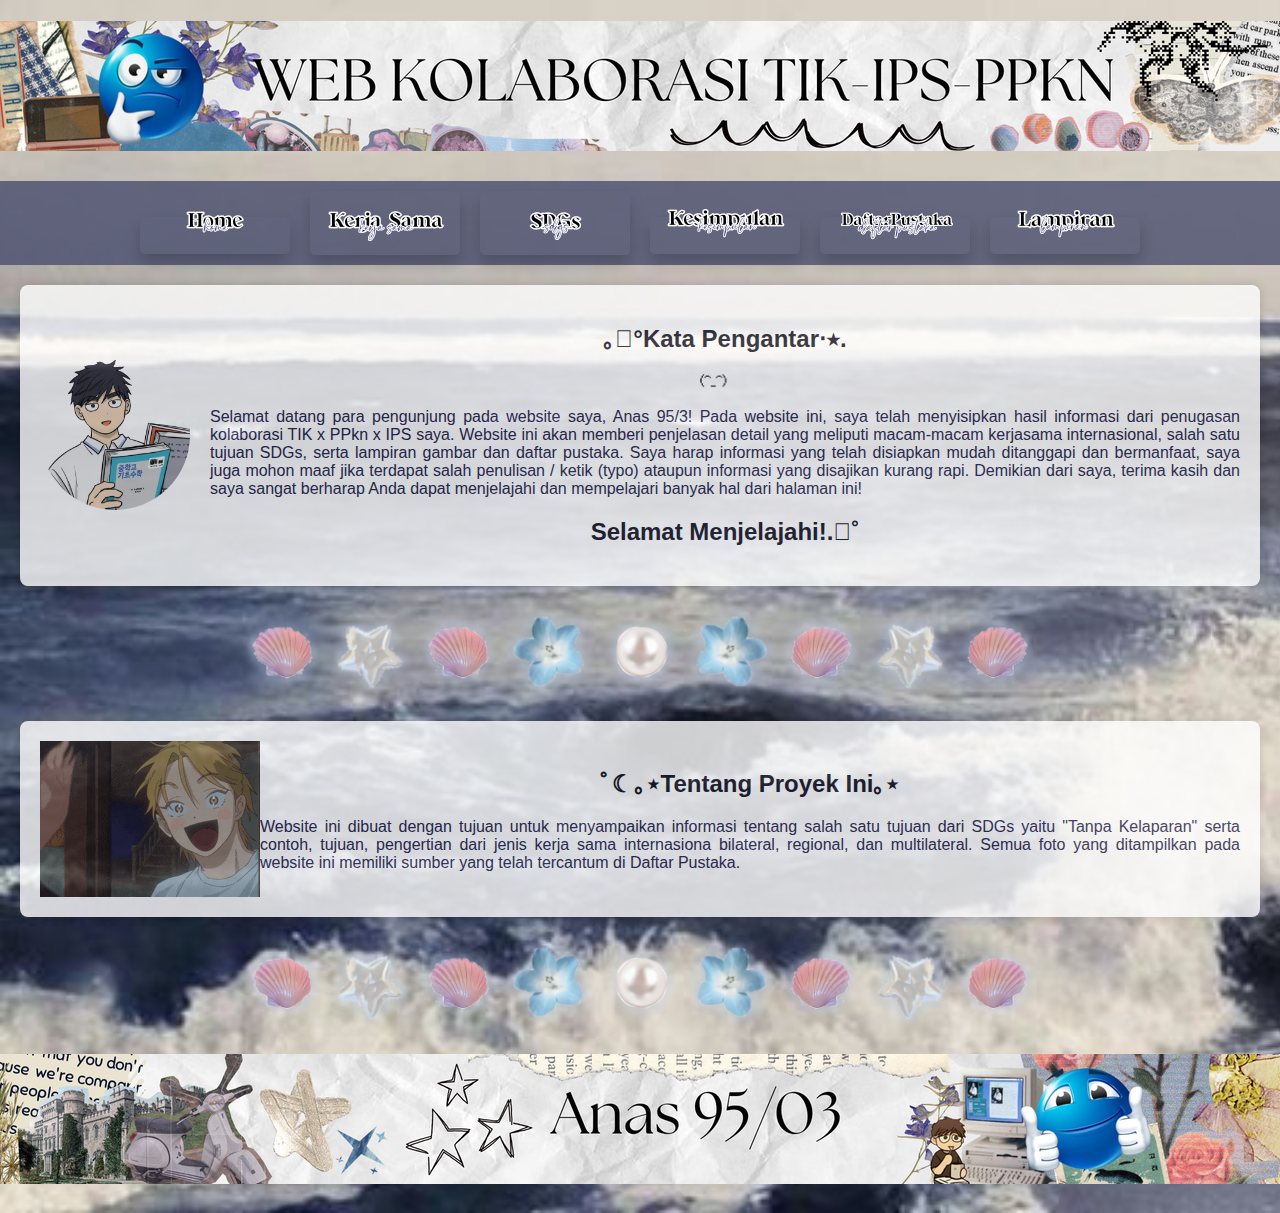
<file: index.html>
<!DOCTYPE html>
<html>

<head>
    <meta charset="utf-8">
    <title>
        Anas 95 03 Website Kolaborasi TIK PPkn IPS
    </title>
    <link rel="stylesheet" href="index.css">
</head>

<body>
    <div class="header">
        <h1><img src="header.png" alt="Foto Header"></h1>
    </div>
    <nav>
        <ul class="topnav">
            <li><a href="index.html"><img src="homebtn.png" alt="Home"></a></li>
            <li class="dropdown">
                <a href="#kerjasama" class="dropbtn"><img src="kerjasamabtn.png" alt="Kerja Sama"></a>
                <ul class="dropdown-content">
                    <a href="bilateral.html" class="dropbtn"><img src="bilateralbtn.png" alt="Bilateral"></a></li>
                    <li><a href="regional.html"><img src="regionalbtn.png" alt="Regional"></a></li>
                    <li><a href="multilateral.html"><img src="multilateralbtn.png" alt="Multilateral"></a></li>
                </ul>
            </li>
            <li class="dropdown">
                <a href="#sdgs" class="dropbtn"><img src="sdgsbtn.png" alt="SDGs"></a>
                <ul class="dropdown-content">
                    <a href="Pengertian.html" class="dropbtn"><img src="pengertianbtn.png" alt="Pengertian"></a>
                    <li><a href="Tujuan.html"><img src="tujuanbtn.png" alt="Tujuan"></a></li>
                </ul>
            </li>
            <li><a href="Kesimpulan.html"><img src="kesimpulanbtn.png" alt="Kesimpulan"></a></li>
            <li><a href="Daftarpustaka.html"><img src="daftarpustakabtn.png" alt="Daftar Pustaka"></a></li>
            <li><a href="Lampiran.html"><img src="lampiranbtn.png" alt="Lampiran"></a></li>
        </ul>
    </nav>
    <section id="pengantar" class="foto1">
        <img src="haejoongoh.png" alt="Foto Kartun" class="marginfoto">
        <div class="text">
            <h2>｡𖦹°Kata Pengantar‧⭑.</h2>
            <img src="kaomoji2.gif" alt="kaomoji" class="smallicon">
            <p> Selamat datang para pengunjung pada website saya, Anas 95/3! Pada website ini, saya telah menyisipkan
                hasil
                informasi dari penugasan kolaborasi TIK x PPkn x IPS saya. Website ini akan memberi penjelasan detail
                yang
                meliputi macam-macam kerjasama internasional, salah satu tujuan SDGs, serta lampiran gambar dan daftar
                pustaka. Saya harap informasi yang telah disiapkan mudah ditanggapi dan bermanfaat, saya juga mohon maaf
                jika terdapat salah penulisan / ketik (typo) ataupun informasi yang disajikan kurang rapi. Demikian dari
                saya, terima kasih dan saya sangat berharap Anda dapat menjelajahi dan mempelajari banyak hal dari
                halaman
                ini!</p>
            <h2>Selamat Menjelajahi!.𖥔˚</h2>
        </div>
    </section>
    <div class="divider">
        <center>
            <img src="divider2.png" alt="Divider">
        </center>
    </div>
    <section id="filler" class="foto1">
        <img src="eunyungbaek.gif" alt="gif kartun">
        <div class="text">
            <h2> ﾟ☾｡⋆Tentang Proyek Ini｡⋆</h2>
            <p>Website ini dibuat dengan tujuan untuk menyampaikan informasi tentang salah satu tujuan dari SDGs yaitu
                "Tanpa Kelaparan" serta contoh, tujuan, pengertian dari jenis kerja sama internasiona bilateral,
                regional, dan multilateral. Semua foto yang ditampilkan pada website ini memiliki sumber yang telah tercantum di Daftar Pustaka.</p>
        </div>
    </section>
    <div class="divider">
        <center>
            <img src="divider2.png" alt="Divider">
        </center>
    </div>
    <div class="footer">
        <h1><img src="footer.png" alt=""></h1>
    </div>
</body>

</html>
</file>
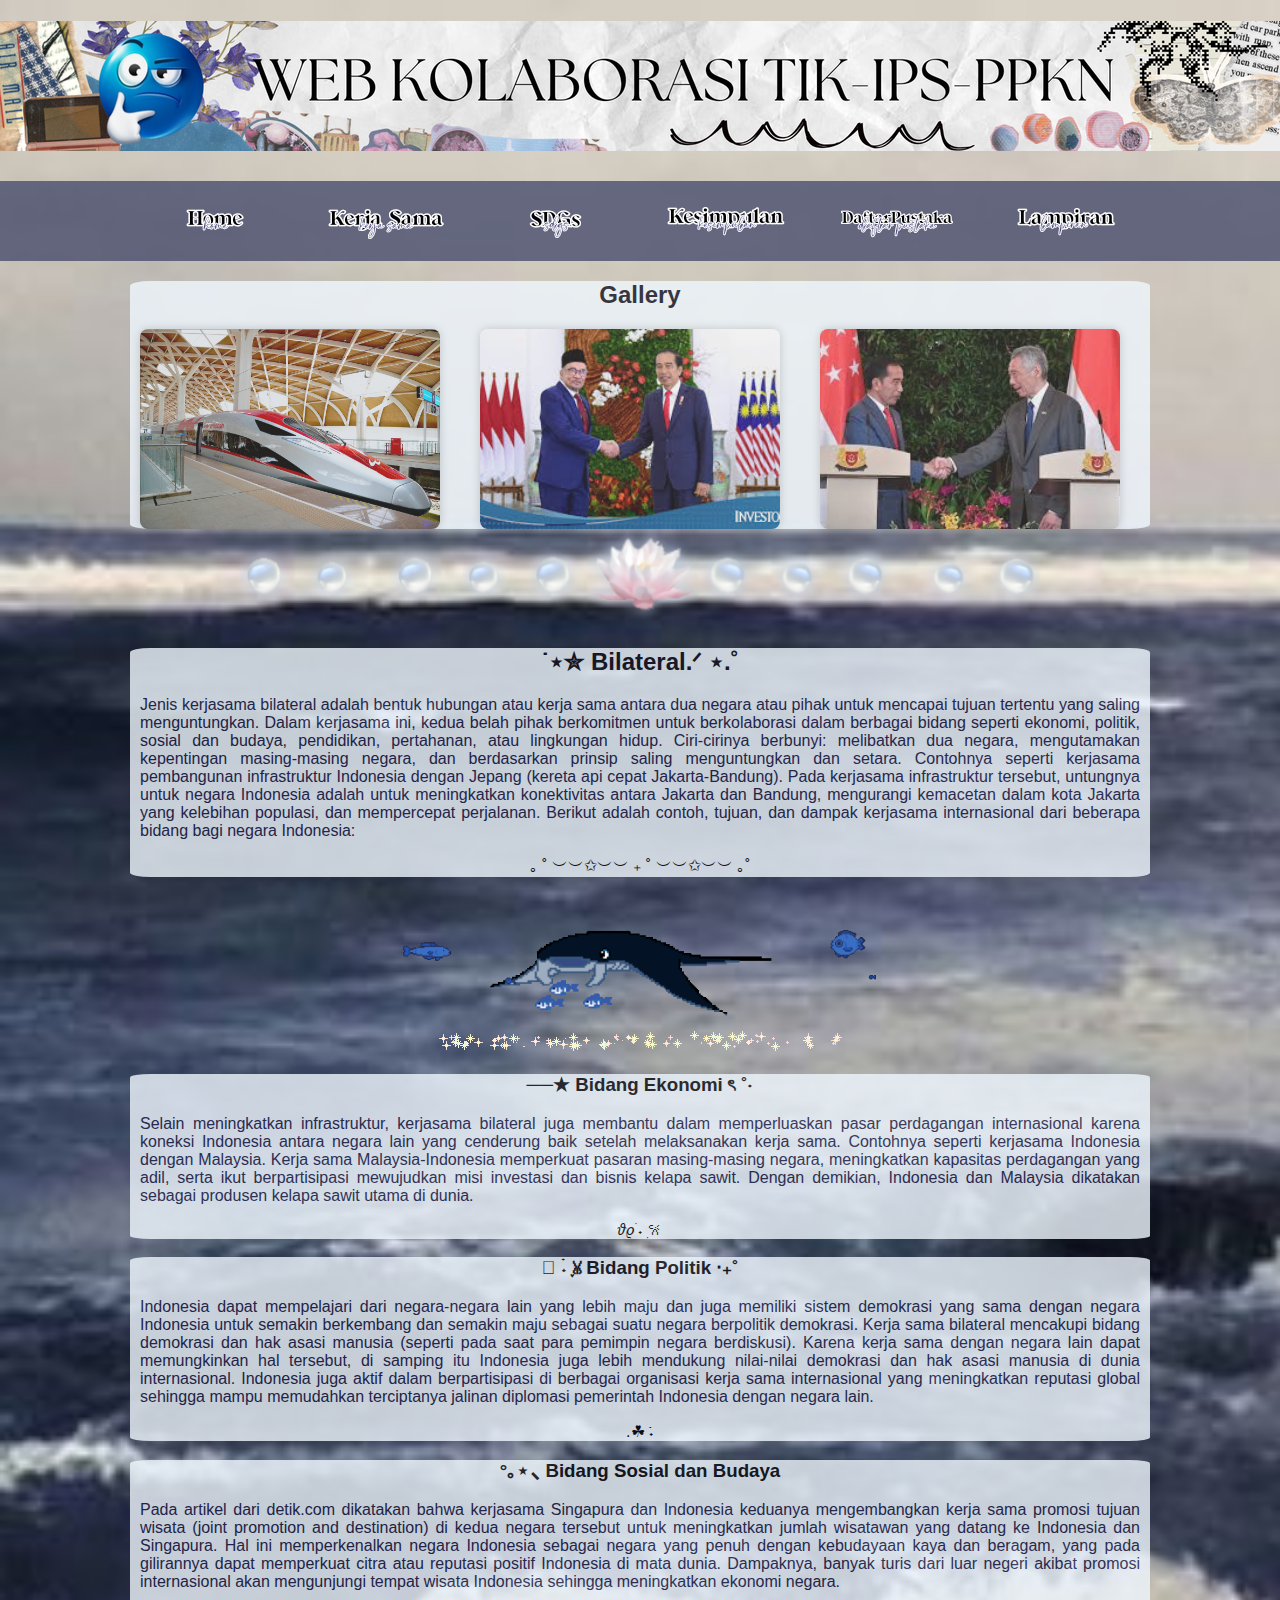
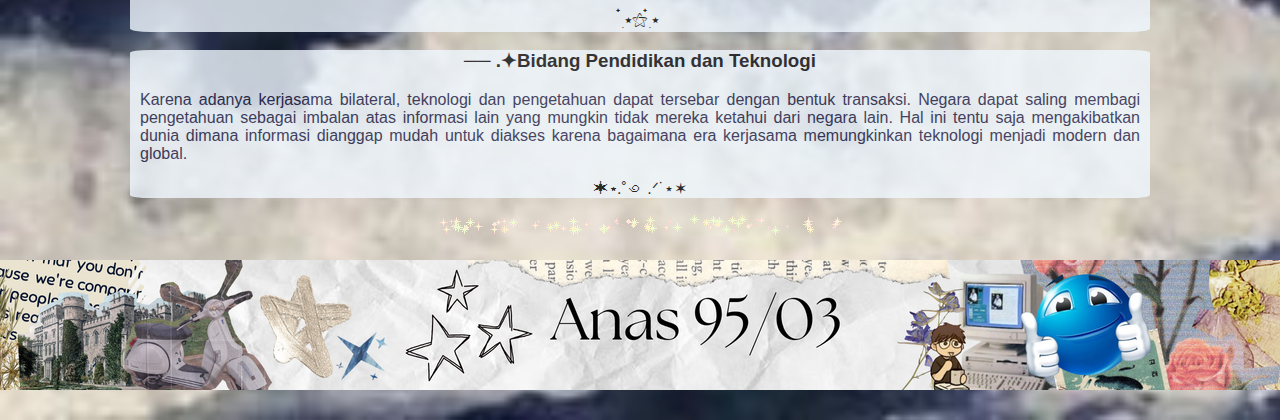
<file: bilateral.html>
<!DOCTYPE html>
<html>

    <head>
        <meta charset="utf-8">
        <title>
            Anas 95 03 Website Kolaborasi TIK PPkn IPS
        </title>
        <link rel="stylesheet" href="bilateral.css">
    </head>

    <body>
        <div class="header">
            <h1><img src="header.png" alt="Foto Header"></h1>
        </div>
        <nav>
            <ul class="topnav">
                <li><a href="index.html"><img src="homebtn.png" alt="Home"></a></li>
                <li class="dropdown">
                    <a href="#kerjasama" class="dropbtn"><img src="kerjasamabtn.png" alt="Kerja Sama"></a>
                    <ul class="dropdown-content">
                        <a href="bilateral.html" class="dropbtn"><img src="bilateralbtn.png" alt="Bilateral"></a></li>
                        <li><a href="regional.html"><img src="regionalbtn.png" alt="Regional"></a></li>
                        <li><a href="multilateral.html"><img src="multilateralbtn.png" alt="Multilateral"></a></li>
                    </ul>
                </li>
                <li class="dropdown">
                    <a href="#sdgs" class="dropbtn"><img src="sdgsbtn.png" alt="SDGs"></a>
                    <ul class="dropdown-content">
                        <a href="Pengertian.html" class="dropbtn"><img src="pengertianbtn.png" alt="Pengertian"></a>
                        <li><a href="Tujuan.html"><img src="tujuanbtn.png" alt="Tujuan"></a></li>
                    </ul>
                </li>
                <li><a href="Kesimpulan.html"><img src="kesimpulanbtn.png" alt="Kesimpulan"></a></li>
                <li><a href="Daftarpustaka.html"><img src="daftarpustakabtn.png" alt="Daftar Pustaka"></a></li>
                <li><a href="Lampiran.html"><img src="lampiranbtn.png" alt="Lampiran"></a></li>
            </ul>
        </nav>
        <section class="Gallery">
            <h2>Gallery</h2>
            <div class="galleryimg">
                <img src="kcic.png" alt="Kereta Cepat Jakarta-Bandung">
                <img src="malaysiaindo.jpeg" alt="Kerjasama Malaysia-Indonesia">
                <img src="IndoSingapura.jpeg" alt="Kerjasama Indonesia-Singapura">
            </div>
        </section>
        <div class="divider">
            <center>
                <img src="divider3.png" alt="Divider">
            </center>
        </div>
        <div class="maincontent">
            <section id="isibilateral">
                <h2>˙⋆✮ Bilateral.ᐟ ⋆.˚</h2> 
                <p>Jenis kerjasama bilateral adalah bentuk hubungan atau kerja sama antara dua negara atau pihak untuk mencapai
                    tujuan tertentu yang saling menguntungkan. Dalam kerjasama ini, kedua belah pihak berkomitmen untuk
                    berkolaborasi dalam berbagai bidang seperti ekonomi, politik, sosial dan budaya, pendidikan, pertahanan,
                    atau lingkungan hidup. Ciri-cirinya berbunyi: melibatkan dua negara, mengutamakan kepentingan masing-masing
                    negara, dan berdasarkan prinsip saling menguntungkan dan setara. Contohnya seperti kerjasama pembangunan
                    infrastruktur Indonesia dengan Jepang (kereta api cepat Jakarta-Bandung). Pada kerjasama infrastruktur
                    tersebut, untungnya untuk negara Indonesia adalah untuk meningkatkan konektivitas antara Jakarta dan
                    Bandung, mengurangi kemacetan dalam kota Jakarta yang kelebihan populasi, dan mempercepat perjalanan.
                    Berikut adalah contoh, tujuan, dan dampak kerjasama internasional dari beberapa bidang bagi negara
                    Indonesia:
                    <p><center>｡ ˚ ︶︶✩︶︶‌ ₊ ˚ ︶︶✩︶︶‌ ｡˚</center></p>
                </p>
            </section>
            <div class="dividersmall">
                <center>
                    <img src="divider4.webp" alt="Divider">
                </center>
            </div>
            <div class="dividersmall">
                <center>
                    <img src="divider5.webp" alt="Divider">
                </center>
            </div>
            <section id="isibilateral2">
                <h3>──★ Bidang Ekonomi ৎ ˚⋅</h3>
                <p>Selain meningkatkan infrastruktur, kerjasama bilateral juga membantu dalam memperluaskan pasar perdagangan
                    internasional karena koneksi Indonesia antara negara lain yang cenderung baik setelah melaksanakan kerja
                    sama. Contohnya seperti kerjasama Indonesia dengan Malaysia. Kerja sama Malaysia-Indonesia memperkuat
                    pasaran masing-masing negara, meningkatkan kapasitas perdagangan yang adil, serta ikut berpartisipasi
                    mewujudkan misi investasi dan bisnis kelapa sawit. Dengan demikian, Indonesia dan Malaysia dikatakan sebagai
                    produsen kelapa sawit utama di dunia.
                </p>
                <p><center>𝜗𝜚 ࣪˖ ִ𐙚</center></p>
            </section>
            <section id="isibilateral3">
                <h3>𓂃 ࣪˖ ִֶָ𐀔 Bidang Politik ‧₊˚</h3>
                <p>Indonesia dapat mempelajari dari negara-negara lain yang lebih maju dan juga memiliki sistem demokrasi yang
                    sama dengan negara Indonesia untuk semakin berkembang dan semakin maju sebagai suatu negara berpolitik
                    demokrasi. Kerja sama bilateral mencakupi bidang demokrasi dan hak asasi manusia (seperti pada saat para
                    pemimpin negara berdiskusi). Karena kerja sama dengan negara lain dapat memungkinkan hal tersebut, di
                    samping itu Indonesia juga lebih mendukung nilai-nilai demokrasi dan hak asasi manusia di dunia
                    internasional. Indonesia juga aktif dalam berpartisipasi di berbagai organisasi kerja sama internasional
                    yang meningkatkan reputasi global sehingga mampu memudahkan terciptanya jalinan diplomasi pemerintah
                    Indonesia dengan negara lain. </p>
                    <p><center>.☘︎ ݁˖</center></p>
            </section>
            <section id="isibilateral4">
                <h3>°｡⋆⸜ Bidang Sosial dan Budaya</h3>
                <p>Pada artikel dari detik.com dikatakan bahwa kerjasama Singapura dan Indonesia keduanya mengembangkan kerja
                    sama promosi tujuan wisata (joint promotion and destination) di kedua negara tersebut untuk meningkatkan
                    jumlah wisatawan yang datang ke Indonesia dan Singapura. Hal ini memperkenalkan negara Indonesia sebagai
                    negara yang penuh dengan kebudayaan kaya dan beragam, yang pada gilirannya dapat memperkuat citra atau
                    reputasi positif Indonesia di mata dunia. Dampaknya, banyak turis dari luar negeri akibat promosi
                    internasional akan mengunjungi tempat wisata Indonesia sehingga meningkatkan ekonomi negara.
                </p>
                <p><center>๋࣭ ⭑⚝๋࣭ ⭑</center></p>
            </section>
            <section id="isibilateral5">
                <h3>── .✦Bidang Pendidikan dan Teknologi</h3>
                <p>Karena adanya kerjasama bilateral, teknologi dan pengetahuan dapat tersebar dengan bentuk transaksi. Negara
                    dapat saling membagi pengetahuan sebagai imbalan atas informasi lain yang mungkin tidak mereka ketahui dari
                    negara lain. Hal ini tentu saja mengakibatkan dunia dimana informasi dianggap mudah untuk diakses karena
                    bagaimana era kerjasama memungkinkan teknologi menjadi modern dan global. </p>
                    <p><center>✶⋆.˚꩜ .ᐟ˙⋆✶</center></p>
            </section>
        </div>
        <div class="dividersmall">
            <center>
                <img src="divider5.webp" alt="Divider">
            </center>
        </div>
        <div class="footer">
            <h1><img src="footer.png" alt=""></h1>
        </div>
    </body>

</html>
</file>
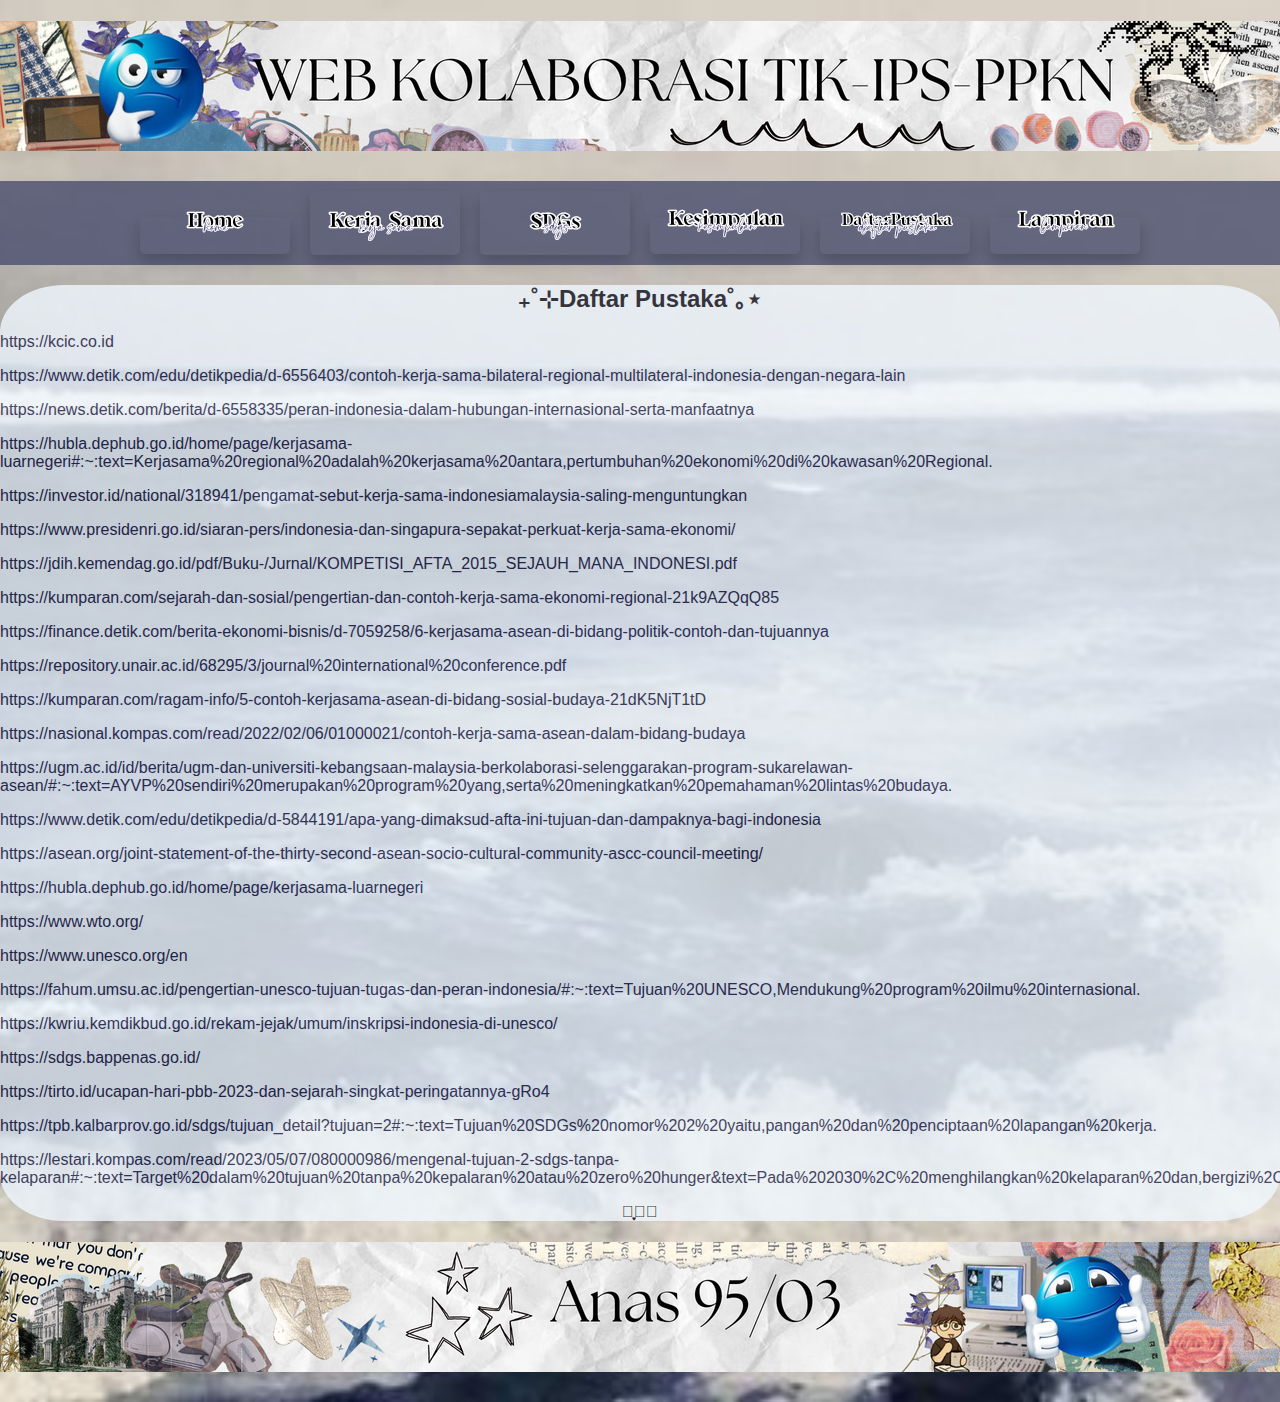
<file: Daftarpustaka.html>
<!DOCTYPE html>
<html>

    <head>
        <meta charset="utf-8">
        <title>
            Anas 95 03 Website Kolaborasi TIK PPkn IPS
        </title>
        <link rel="stylesheet" href="index.css">
    </head>

    <body>
        <div class="header">
            <h1><img src="header.png" alt="Foto Header"></h1>
        </div>
        <nav>
            <ul class="topnav">
                <li><a href="index.html"><img src="homebtn.png" alt="Home"></a></li>
                <li class="dropdown">
                    <a href="#kerjasama" class="dropbtn"><img src="kerjasamabtn.png" alt="Kerja Sama"></a>
                    <ul class="dropdown-content">
                        <a href="bilateral.html" class="dropbtn"><img src="bilateralbtn.png" alt="Bilateral"></a></li>
                        <li><a href="regional.html"><img src="regionalbtn.png" alt="Regional"></a></li>
                        <li><a href="multilateral.html"><img src="multilateralbtn.png" alt="Multilateral"></a></li>
                    </ul>
                </li>
                <li class="dropdown">
                    <a href="#sdgs" class="dropbtn"><img src="sdgsbtn.png" alt="SDGs"></a>
                    <ul class="dropdown-content">
                        <a href="Pengertian.html" class="dropbtn"><img src="pengertianbtn.png" alt="Pengertian"></a>
                        <li><a href="Tujuan.html"><img src="tujuanbtn.png" alt="Tujuan"></a></li>
                    </ul>
                </li>
                <li><a href="Kesimpulan.html"><img src="kesimpulanbtn.png" alt="Kesimpulan"></a></li>
                <li><a href="Daftarpustaka.html"><img src="daftarpustakabtn.png" alt="Daftar Pustaka"></a></li>
                <li><a href="Lampiran.html"><img src="lampiranbtn.png" alt="Lampiran"></a></li>
            </ul>
        </nav>
        <section id="sdgsisi">
            <h2>₊˚⊹Daftar Pustaka˚｡⋆</h2>
            <p>https://kcic.co.id</p>
            <p>https://www.detik.com/edu/detikpedia/d-6556403/contoh-kerja-sama-bilateral-regional-multilateral-indonesia-dengan-negara-lain </p>
            <p>https://news.detik.com/berita/d-6558335/peran-indonesia-dalam-hubungan-internasional-serta-manfaatnya </p>
            <p>https://hubla.dephub.go.id/home/page/kerjasama-luarnegeri#:~:text=Kerjasama%20regional%20adalah%20kerjasama%20antara,pertumbuhan%20ekonomi%20di%20kawasan%20Regional. </p>
            <p>https://investor.id/national/318941/pengamat-sebut-kerja-sama-indonesiamalaysia-saling-menguntungkan </p>
            <p>https://www.presidenri.go.id/siaran-pers/indonesia-dan-singapura-sepakat-perkuat-kerja-sama-ekonomi/ </p>
            <p>https://jdih.kemendag.go.id/pdf/Buku-/Jurnal/KOMPETISI_AFTA_2015_SEJAUH_MANA_INDONESI.pdf  </p>
            <p>https://kumparan.com/sejarah-dan-sosial/pengertian-dan-contoh-kerja-sama-ekonomi-regional-21k9AZQqQ85 </p>
            <p>https://finance.detik.com/berita-ekonomi-bisnis/d-7059258/6-kerjasama-asean-di-bidang-politik-contoh-dan-tujuannya </p>
            <p>https://repository.unair.ac.id/68295/3/journal%20international%20conference.pdf </p>
            <p>https://kumparan.com/ragam-info/5-contoh-kerjasama-asean-di-bidang-sosial-budaya-21dK5NjT1tD </p>
            <p>https://nasional.kompas.com/read/2022/02/06/01000021/contoh-kerja-sama-asean-dalam-bidang-budaya </p>
            <p>https://ugm.ac.id/id/berita/ugm-dan-universiti-kebangsaan-malaysia-berkolaborasi-selenggarakan-program-sukarelawan-asean/#:~:text=AYVP%20sendiri%20merupakan%20program%20yang,serta%20meningkatkan%20pemahaman%20lintas%20budaya. </p>
            <p>https://www.detik.com/edu/detikpedia/d-5844191/apa-yang-dimaksud-afta-ini-tujuan-dan-dampaknya-bagi-indonesia </p>
            <p>https://asean.org/joint-statement-of-the-thirty-second-asean-socio-cultural-community-ascc-council-meeting/ </p>
            <p>https://hubla.dephub.go.id/home/page/kerjasama-luarnegeri </p>
            <p>https://www.wto.org/ </p>
            <p>https://www.unesco.org/en </p>
            <p>https://fahum.umsu.ac.id/pengertian-unesco-tujuan-tugas-dan-peran-indonesia/#:~:text=Tujuan%20UNESCO,Mendukung%20program%20ilmu%20internasional. </p>
            <p>https://kwriu.kemdikbud.go.id/rekam-jejak/umum/inskripsi-indonesia-di-unesco/ </p>
            <p>https://sdgs.bappenas.go.id/ </p>
            <p>https://tirto.id/ucapan-hari-pbb-2023-dan-sejarah-singkat-peringatannya-gRo4 </p>
            <p>https://tpb.kalbarprov.go.id/sdgs/tujuan_detail?tujuan=2#:~:text=Tujuan%20SDGs%20nomor%202%20yaitu,pangan%20dan%20penciptaan%20lapangan%20kerja.</p>
            <p>https://lestari.kompas.com/read/2023/05/07/080000986/mengenal-tujuan-2-sdgs-tanpa-kelaparan#:~:text=Target%20dalam%20tujuan%20tanpa%20kepalaran%20atau%20zero%20hunger&text=Pada%202030%2C%20menghilangkan%20kelaparan%20dan,bergizi%2C%20dan%20cukup%20sepanjang%20tahun. </p>
            <p><center>𓂃ֶָ֢𓍯𓂃</center></p>
        </section>
        <div class="footer">
            <h1><img src="footer.png" alt=""></h1>
        </div>
    </body>

</html>
</file>
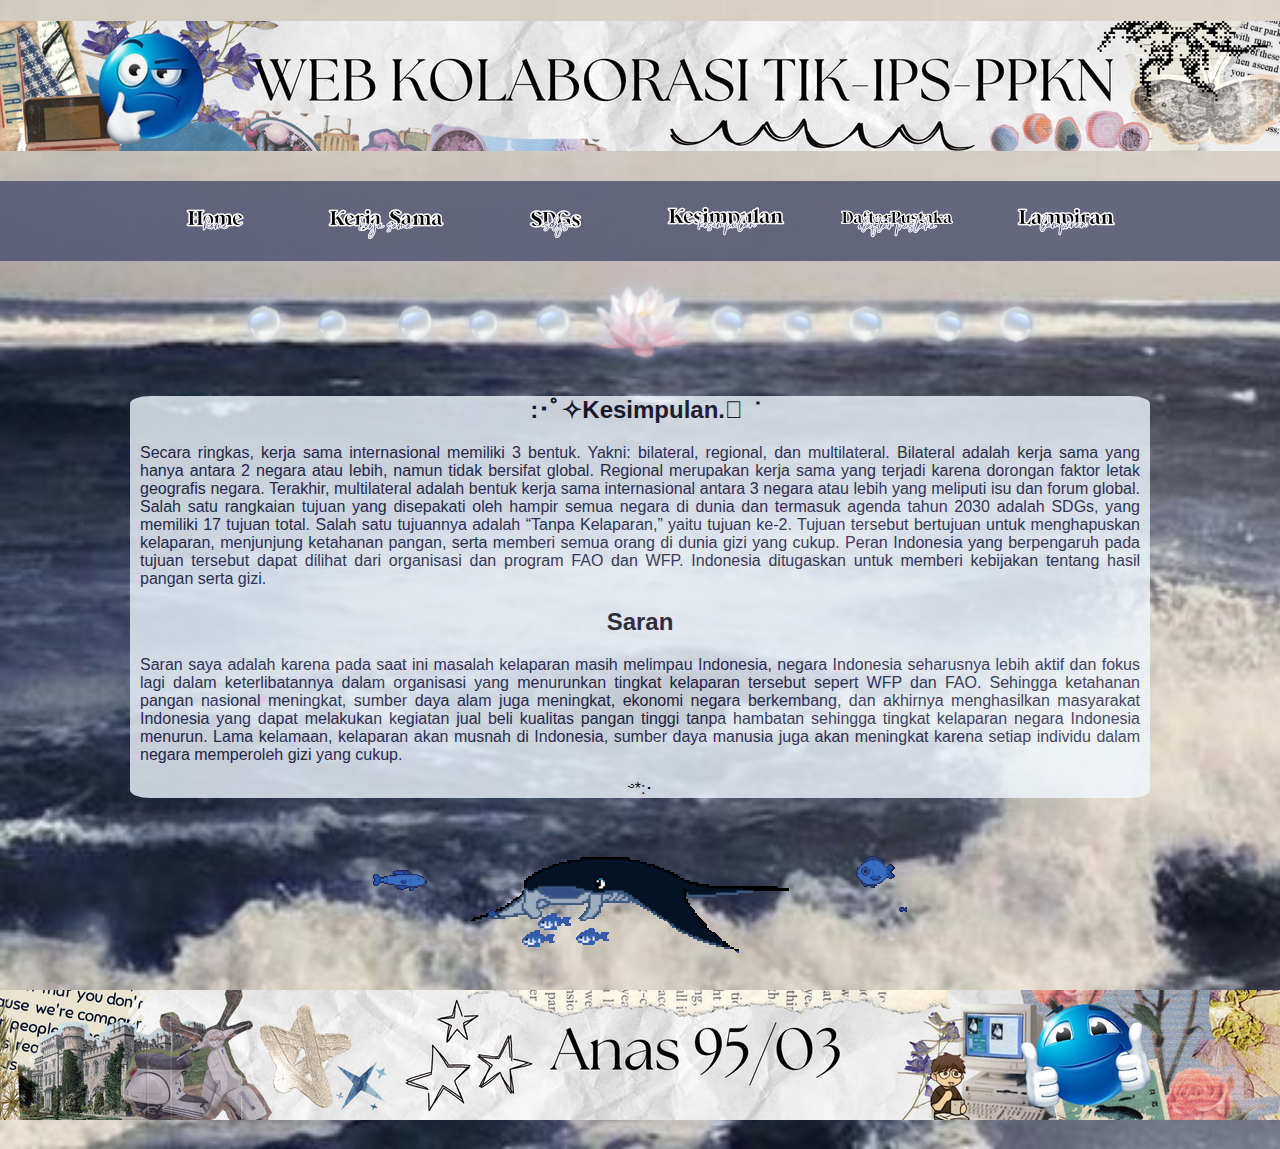
<file: Kesimpulan.html>
<!DOCTYPE html>
<html>

<head>
    <meta charset="utf-8">
    <title>
        Anas 95 03 Website Kolaborasi TIK PPkn IPS
    </title>
    <link rel="stylesheet" href="bilateral.css">
</head>

<body>
    <div class="header">
        <h1><img src="header.png" alt="Foto Header"></h1>
    </div>
    <nav>
        <ul class="topnav">
            <li><a href="index.html"><img src="homebtn.png" alt="Home"></a></li>
            <li class="dropdown">
                <a href="#kerjasama" class="dropbtn"><img src="kerjasamabtn.png" alt="Kerja Sama"></a>
                <ul class="dropdown-content">
                    <a href="bilateral.html" class="dropbtn"><img src="bilateralbtn.png" alt="Bilateral"></a>
            </li>
            <li><a href="regional.html"><img src="regionalbtn.png" alt="Regional"></a></li>
            <li><a href="multilateral.html"><img src="multilateralbtn.png" alt="Multilateral"></a></li>
        </ul>
        </li>
        <li class="dropdown">
            <a href="#sdgs" class="dropbtn"><img src="sdgsbtn.png" alt="SDGs"></a>
            <ul class="dropdown-content">
                <a href="Pengertian.html" class="dropbtn"><img src="pengertianbtn.png" alt="Pengertian"></a>
                <li><a href="Tujuan.html"><img src="tujuanbtn.png" alt="Tujuan"></a></li>
            </ul>
        </li>
        <li><a href="Kesimpulan.html"><img src="kesimpulanbtn.png" alt="Kesimpulan"></a></li>
        <li><a href="Daftarpustaka.html"><img src="daftarpustakabtn.png" alt="Daftar Pustaka"></a></li>
        <li><a href="Lampiran.html"><img src="lampiranbtn.png" alt="Lampiran"></a></li>
        </ul>
    </nav>
    <div class="divider">
        <center><img src="divider3.png" alt="Divider"></center>
    </div>
    <section id="isikesimpulan">

        <h2>:･ﾟ✧Kesimpulan.𖥔 ݁ </h2>
        <p>Secara ringkas, kerja sama internasional memiliki 3 bentuk. Yakni: bilateral, regional, dan multilateral.
            Bilateral adalah kerja sama yang hanya antara 2 negara atau lebih, namun tidak bersifat global. Regional
            merupakan kerja sama yang terjadi karena dorongan faktor letak geografis negara. Terakhir, multilateral
            adalah bentuk kerja sama internasional antara 3 negara atau lebih yang meliputi isu dan forum global. Salah
            satu rangkaian tujuan yang disepakati oleh hampir semua negara di dunia dan termasuk agenda tahun 2030
            adalah SDGs, yang memiliki 17 tujuan total. Salah satu tujuannya adalah “Tanpa Kelaparan,” yaitu tujuan
            ke-2. Tujuan tersebut bertujuan untuk menghapuskan kelaparan, menjunjung ketahanan pangan, serta memberi
            semua orang di dunia gizi yang cukup. Peran Indonesia yang berpengaruh pada tujuan tersebut dapat dilihat
            dari organisasi dan program FAO dan WFP. Indonesia ditugaskan untuk memberi kebijakan tentang hasil pangan
            serta gizi. </p>
        <h2>Saran</h2>
        <p>Saran saya adalah karena pada saat ini masalah kelaparan masih melimpau Indonesia, negara Indonesia
            seharusnya lebih aktif dan fokus lagi dalam keterlibatannya dalam organisasi yang menurunkan tingkat
            kelaparan tersebut sepert WFP dan FAO. Sehingga ketahanan pangan nasional meningkat, sumber daya alam juga
            meningkat, ekonomi negara berkembang, dan akhirnya menghasilkan masyarakat Indonesia yang dapat melakukan
            kegiatan jual beli kualitas pangan tinggi tanpa hambatan sehingga tingkat kelaparan negara Indonesia
            menurun. Lama kelamaan, kelaparan akan musnah di Indonesia, sumber daya manusia juga akan meningkat karena
            setiap individu dalam negara memperoleh gizi yang cukup.</p>
        <p>
            <center>࿔*:･</center>
        </p>
    </section>
    <div class="divider">
        <center><img src="divider4.webp" alt="Divider"></center>
    </div>
    <div class="footer">
        <h1><img src="footer.png" alt=""></h1>
    </div>
</body>

</html>
</file>
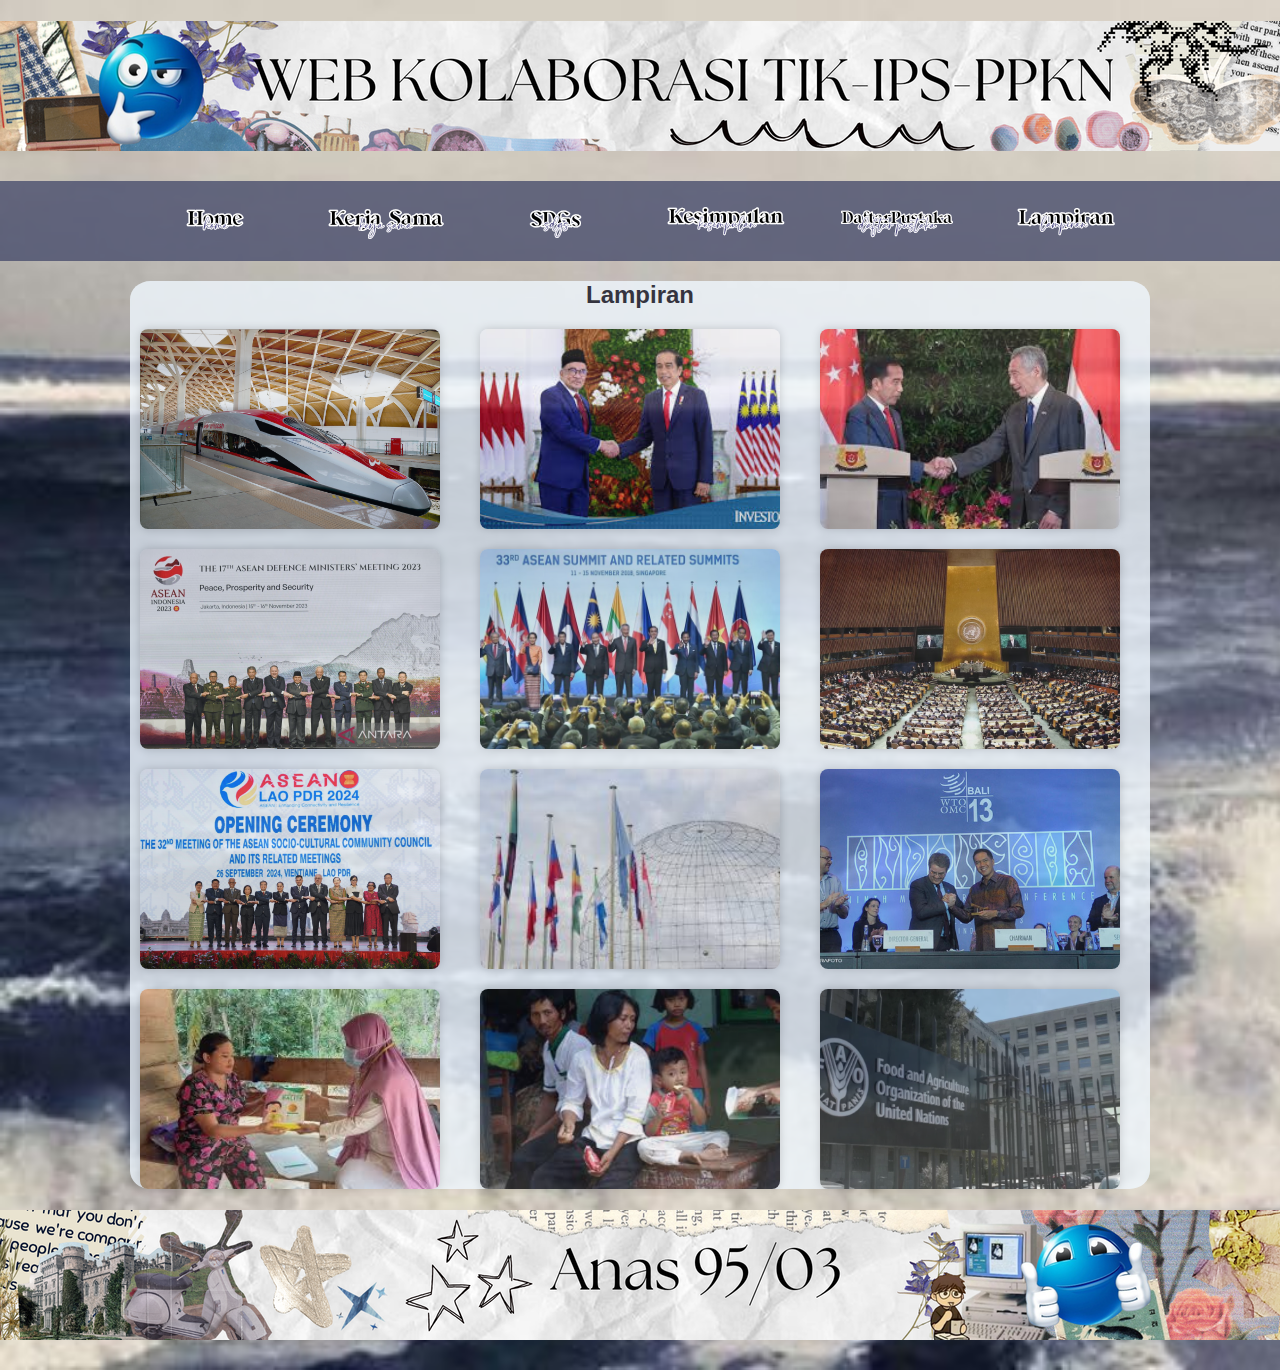
<file: Lampiran.html>
<!DOCTYPE html>
<html>

<head>
    <meta charset="utf-8">
    <title>
        Anas 95 03 Website Kolaborasi TIK PPkn IPS
    </title>
    <link rel="stylesheet" href="bilateral.css">
</head>

<body>
    <div class="header">
        <h1><img src="header.png" alt="Foto Header"></h1>
    </div>
    <nav>
        <ul class="topnav">
            <li><a href="index.html"><img src="homebtn.png" alt="Home"></a></li>
            <li class="dropdown">
                <a href="#kerjasama" class="dropbtn"><img src="kerjasamabtn.png" alt="Kerja Sama"></a>
                <ul class="dropdown-content">
                    <a href="bilateral.html" class="dropbtn"><img src="bilateralbtn.png" alt="Bilateral"></a></li>
                    <li><a href="regional.html"><img src="regionalbtn.png" alt="Regional"></a></li>
                    <li><a href="multilateral.html"><img src="multilateralbtn.png" alt="Multilateral"></a></li>
                </ul>
            </li>
            <li class="dropdown">
                <a href="#sdgs" class="dropbtn"><img src="sdgsbtn.png" alt="SDGs"></a>
                <ul class="dropdown-content">
                    <a href="Pengertian.html" class="dropbtn"><img src="pengertianbtn.png" alt="Pengertian"></a>
                    <li><a href="Tujuan.html"><img src="tujuanbtn.png" alt="Tujuan"></a></li>
                </ul>
            </li>
            <li><a href="Kesimpulan.html"><img src="kesimpulanbtn.png" alt="Kesimpulan"></a></li>
            <li><a href="Daftarpustaka.html"><img src="daftarpustakabtn.png" alt="Daftar Pustaka"></a></li>
            <li><a href="Lampiran.html"><img src="lampiranbtn.png" alt="Lampiran"></a></li>
        </ul>
    </nav>
    <section class="Gallery">
        <h2>Lampiran</h2>
        <div class="galleryimg">
            <img src="kcic.png" alt="Kereta Cepat Jakarta-Bandung">
            <img src="malaysiaindo.jpeg" alt="Kerjasama Malaysia-Indonesia">
            <img src="IndoSingapura.jpeg" alt="Kerjasama Indonesia-Singapura">
            <img src="admm.jpg" alt="">
            <img src="afta.jpeg" alt="">
            <img src="sidang-majelis-umum-pbb--antarafoto_ratio-16x9.jpeg" alt="">
            <img src="ascc.png" alt="">
            <img src="unesco.jpeg" alt="">
            <img src="wto.jpg" alt="">
            <img src="pmt.jpeg" alt="">
            <img src="wfp.jpeg" alt="">
            <img src="fao.webp" alt="">
        </div>
        
    </section>
    <div class="footer">
        <h1><img src="footer.png" alt=""></h1>
    </div>
</body>

</html>
</file>
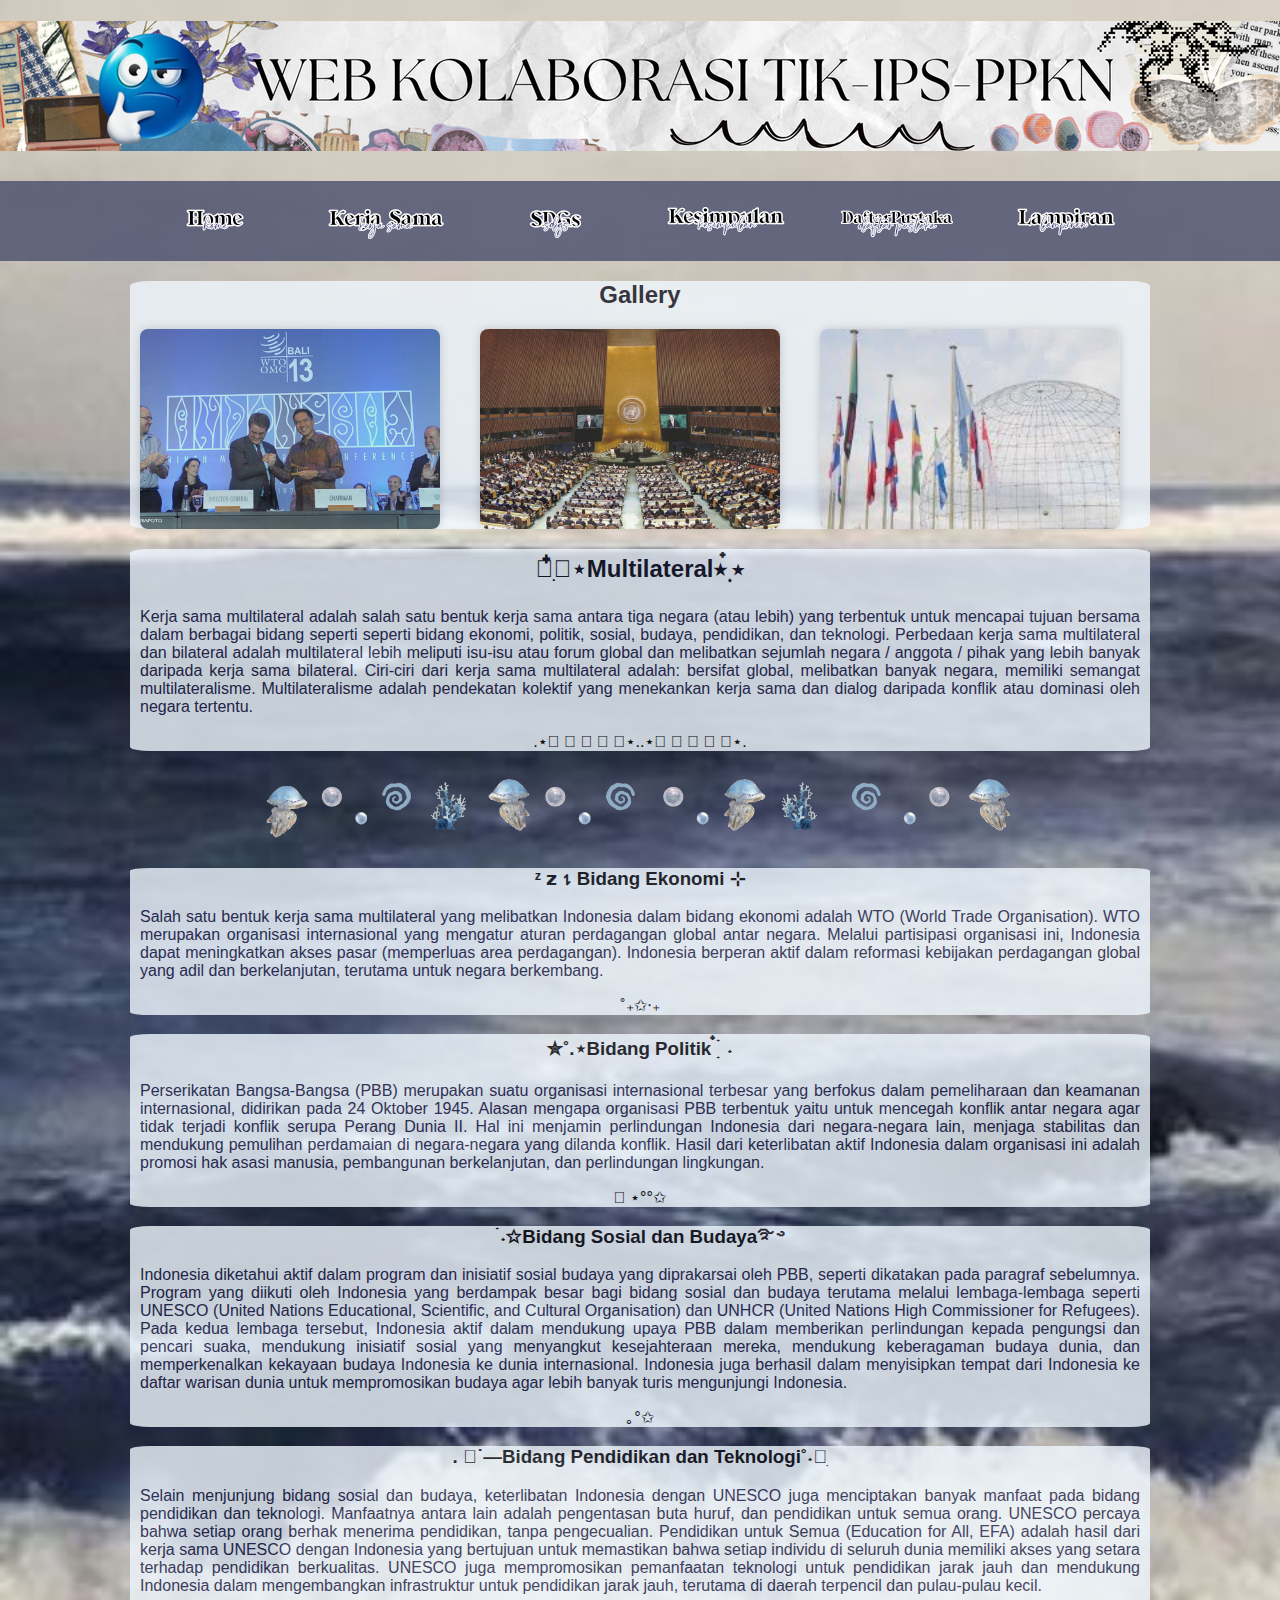
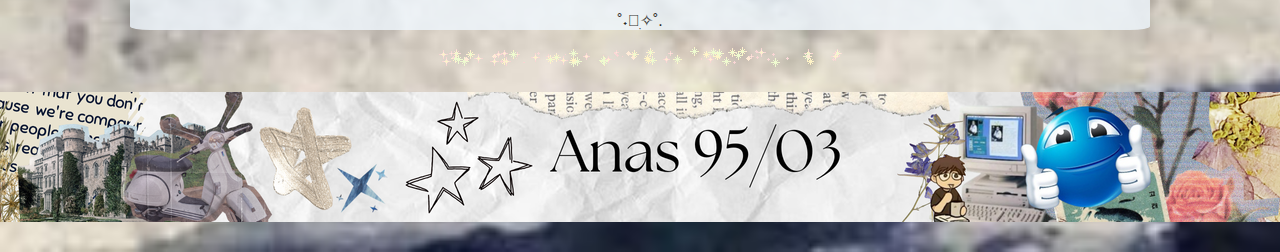
<file: multilateral.html>
<!DOCTYPE html>
<html>

<head>
    <meta charset="utf-8">
    <title>
        Anas 95 03 Website Kolaborasi TIK PPkn IPS
    </title>
    <link rel="stylesheet" href="bilateral.css">
</head>

<body>
    <div class="header">
        <h1><img src="header.png" alt="Foto Header"></h1>
    </div>
    <nav>
        <ul class="topnav">
            <li><a href="index.html"><img src="homebtn.png" alt="Home"></a></li>
            <li class="dropdown">
                <a href="#kerjasama" class="dropbtn"><img src="kerjasamabtn.png" alt="Kerja Sama"></a>
                <ul class="dropdown-content">
                    <a href="bilateral.html" class="dropbtn"><img src="bilateralbtn.png" alt="Bilateral"></a>
            </li>
            <li><a href="regional.html"><img src="regionalbtn.png" alt="Regional"></a></li>
            <li><a href="multilateral.html"><img src="multilateralbtn.png" alt="Multilateral"></a></li>
        </ul>
        </li>
        <li class="dropdown">
            <a href="#sdgs" class="dropbtn"><img src="sdgsbtn.png" alt="SDGs"></a>
            <ul class="dropdown-content">
                <a href="Pengertian.html" class="dropbtn"><img src="pengertianbtn.png" alt="Pengertian"></a>
                <li><a href="Tujuan.html"><img src="tujuanbtn.png" alt="Tujuan"></a></li>
            </ul>
        </li>
        <li><a href="Kesimpulan.html"><img src="kesimpulanbtn.png" alt="Kesimpulan"></a></li>
        <li><a href="Daftarpustaka.html"><img src="daftarpustakabtn.png" alt="Daftar Pustaka"></a></li>
        <li><a href="Lampiran.html"><img src="lampiranbtn.png" alt="Lampiran"></a></li>
        </ul>
    </nav>
    <section class="Gallery">
        <h2>Gallery</h2>
        <div class="galleryimg">
            <img src="wto.jpg" alt="WTO">
            <img src="sidang-majelis-umum-pbb--antarafoto_ratio-16x9.jpeg" alt="PBB">
            <img src="unesco.jpeg" alt="UNESCO">
        </div>
    </section>
    <section id="isimultilateral1">
        <h2>𓍢ִִ໋𓇼⋆Multilateral⭑๋࣭ ⭑</h2>
        <p>Kerja sama multilateral adalah salah satu bentuk kerja sama antara tiga negara (atau lebih) yang terbentuk
            untuk mencapai tujuan bersama dalam berbagai bidang seperti seperti bidang ekonomi, politik, sosial, budaya,
            pendidikan, dan teknologi. Perbedaan kerja sama multilateral dan bilateral adalah multilateral lebih
            meliputi isu-isu atau forum global dan melibatkan sejumlah negara / anggota / pihak yang lebih banyak
            daripada kerja sama bilateral. Ciri-ciri dari kerja sama multilateral adalah: bersifat global, melibatkan
            banyak negara, memiliki semangat multilateralisme. Multilateralisme adalah pendekatan kolektif yang
            menekankan kerja sama dan dialog daripada konflik atau dominasi oleh negara tertentu.
        </p>
            <p><center>.⋆𓆝 𓆟 𓆞 𓆝 𓆟⋆..⋆𓆝 𓆟 𓆞 𓆝 𓆟⋆.</center></p>
    </section>
    <div class="divider"><center><img src="divider6.png" alt="Divider"></center></div>
    <section id="isimultilateral2">
        <h3>ᶻ 𝘇 𐰁 Bidang Ekonomi ⊹</h3>
        <p>Salah satu bentuk kerja sama multilateral yang melibatkan Indonesia dalam bidang ekonomi adalah WTO (World
            Trade Organisation). WTO merupakan organisasi internasional yang mengatur aturan perdagangan global antar
            negara. Melalui partisipasi organisasi ini, Indonesia dapat meningkatkan akses pasar (memperluas area
            perdagangan). Indonesia berperan aktif dalam reformasi kebijakan perdagangan global yang adil dan
            berkelanjutan, terutama untuk negara berkembang.
        </p>
        <p><center>˚₊✩‧₊</center></p>
    </section>
    <section id="isimultilateral3">
        <h3>✮˚.⋆Bidang Politik ๋࣭ ࣪ ˖</h3>
        <p>Perserikatan Bangsa-Bangsa (PBB) merupakan suatu organisasi internasional terbesar yang berfokus dalam
            pemeliharaan dan keamanan internasional, didirikan pada 24 Oktober 1945. Alasan mengapa organisasi PBB
            terbentuk yaitu untuk mencegah konflik antar negara agar tidak terjadi konflik serupa Perang Dunia II. Hal
            ini menjamin perlindungan Indonesia dari negara-negara lain, menjaga stabilitas dan mendukung pemulihan
            perdamaian di negara-negara yang dilanda konflik. Hasil dari keterlibatan aktif Indonesia dalam organisasi
            ini adalah promosi hak asasi manusia, pembangunan berkelanjutan, dan perlindungan lingkungan.
        </p>
        <p>
            <center>𖦹 ⋆°°✩</center>
        </p>
    </section>
    <section id="isimultilateral4">
        <h3> ࣪ ˖✩Bidang Sosial dan Budaya࿐࿔ </h3>
        <p>Indonesia diketahui aktif dalam program dan inisiatif sosial budaya yang diprakarsai oleh PBB, seperti
            dikatakan pada paragraf sebelumnya. Program yang diikuti oleh Indonesia yang berdampak besar bagi bidang
            sosial dan budaya terutama melalui lembaga-lembaga seperti UNESCO (United Nations Educational, Scientific,
            and Cultural Organisation) dan UNHCR (United Nations High Commissioner for Refugees). Pada kedua lembaga
            tersebut, Indonesia aktif dalam mendukung upaya PBB dalam memberikan perlindungan kepada pengungsi dan
            pencari suaka, mendukung inisiatif sosial yang menyangkut kesejahteraan mereka, mendukung keberagaman budaya
            dunia, dan memperkenalkan kekayaan budaya Indonesia ke dunia internasional. Indonesia juga berhasil dalam
            menyisipkan tempat dari Indonesia ke daftar warisan dunia untuk mempromosikan budaya agar lebih banyak turis
            mengunjungi Indonesia.
        </p>
        <p>
            <center>｡°✩</center>
        </p>
    </section>
    <section id="isimultilateral5">
        <h3>. 𖦹˙—Bidang Pendidikan dan Teknologi˚˖𓍢ִ</h3>
        <p>Selain menjunjung bidang sosial dan budaya, keterlibatan Indonesia dengan UNESCO juga menciptakan banyak
            manfaat pada bidang pendidikan dan teknologi. Manfaatnya antara lain adalah pengentasan buta huruf, dan
            pendidikan untuk semua orang. UNESCO percaya bahwa setiap orang berhak menerima pendidikan, tanpa
            pengecualian. Pendidikan untuk Semua (Education for All, EFA) adalah hasil dari kerja sama UNESCO dengan
            Indonesia yang bertujuan untuk memastikan bahwa setiap individu di seluruh dunia memiliki akses yang setara
            terhadap pendidikan berkualitas. UNESCO juga mempromosikan pemanfaatan teknologi untuk pendidikan jarak jauh
            dan mendukung Indonesia dalam mengembangkan infrastruktur untuk pendidikan jarak jauh, terutama di daerah
            terpencil dan pulau-pulau kecil. </p>
        <p><center>˚˖𓍢ִ✧˚.</center></p>
    </section>
    <div class="divider"><center><img src="divider5.webp" alt="Divider"></center></div>
    <div class="footer">
        <h1><img src="footer.png" alt=""></h1>
    </div>
</body>

</html>
</file>
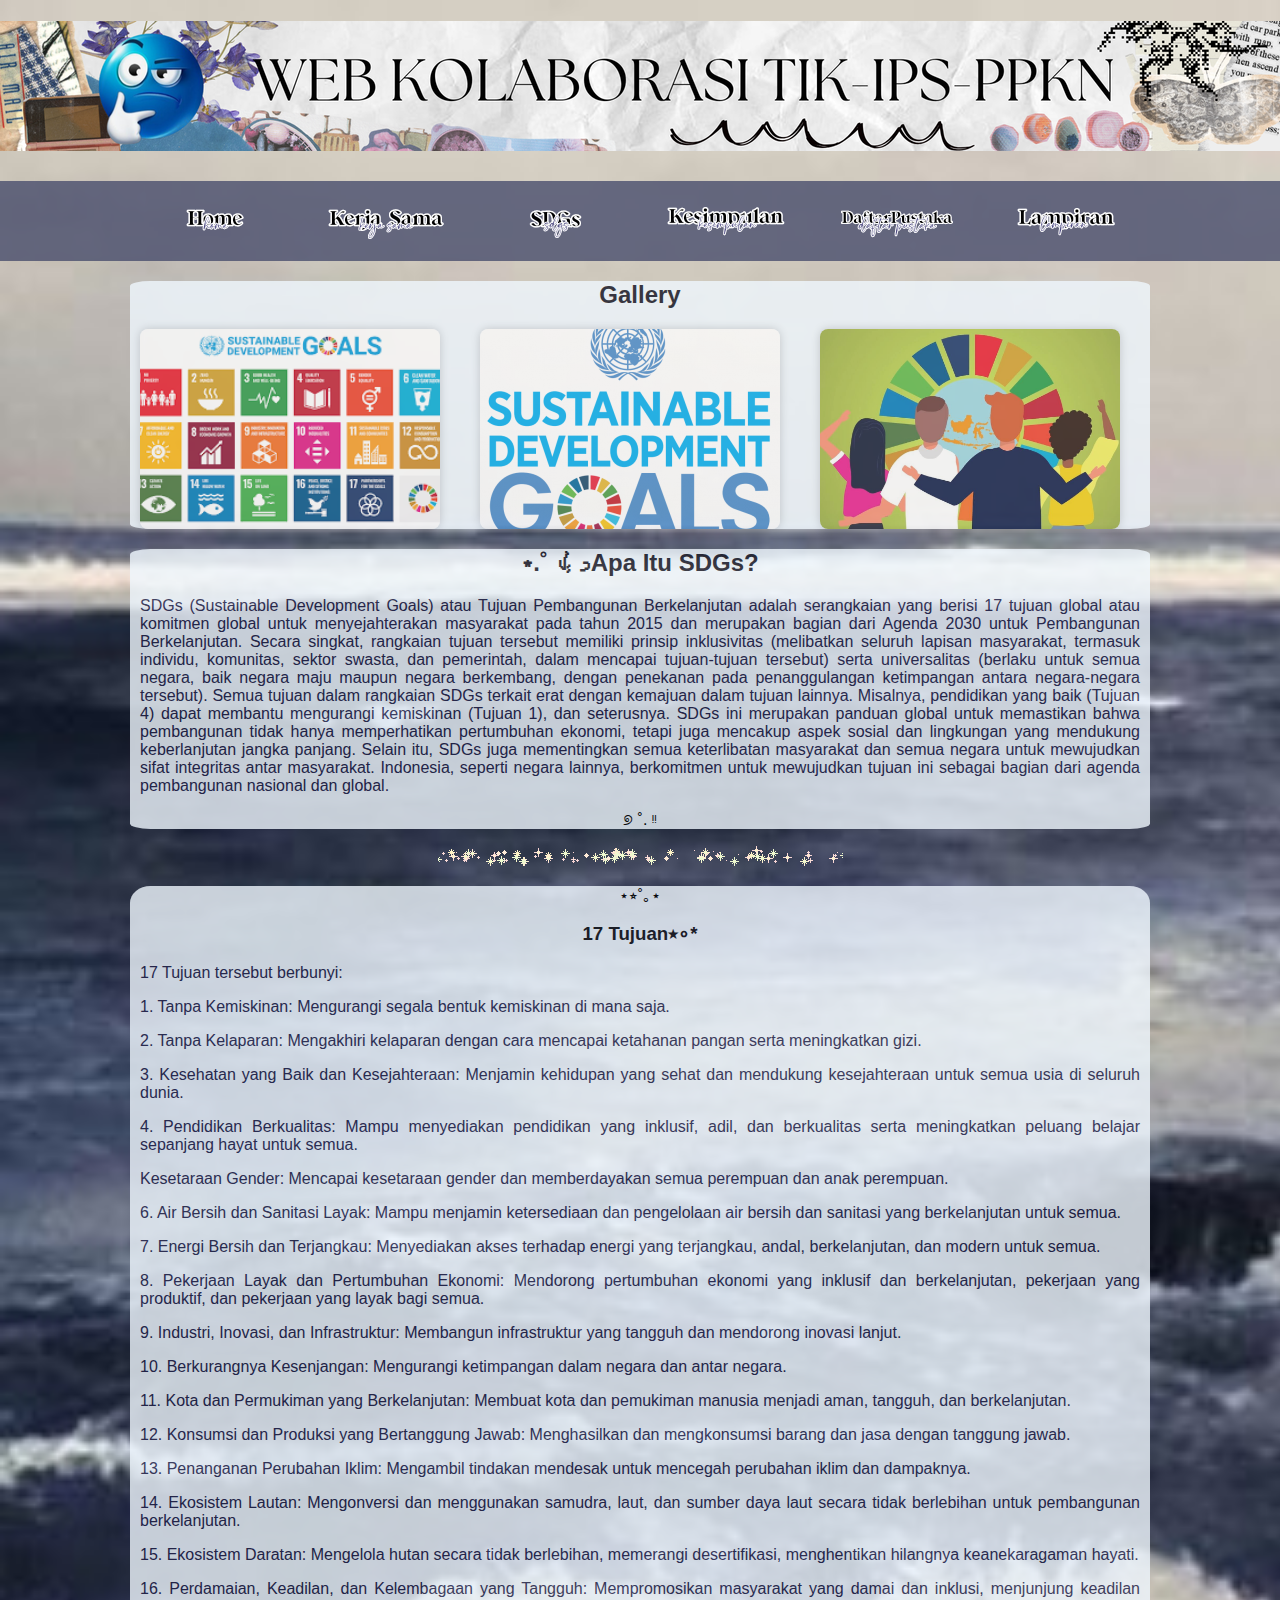
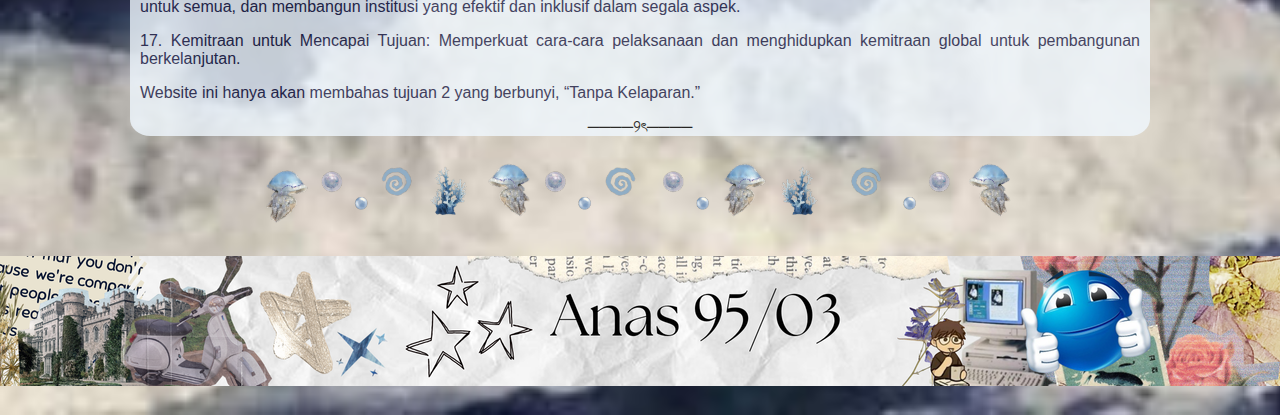
<file: Pengertian.html>
<!DOCTYPE html>
<html>

<head>
    <meta charset="utf-8">
    <title>
        Anas 95 03 Website Kolaborasi TIK PPkn IPS
    </title>
    <link rel="stylesheet" href="bilateral.css">
</head>

<body>
    <div class="header">
        <h1><img src="header.png" alt="Foto Header"></h1>
    </div>
    <nav>
        <ul class="topnav">
            <li><a href="index.html"><img src="homebtn.png" alt="Home"></a></li>
            <li class="dropdown">
                <a href="#kerjasama" class="dropbtn"><img src="kerjasamabtn.png" alt="Kerja Sama"></a>
                <ul class="dropdown-content">
                    <a href="bilateral.html" class="dropbtn"><img src="bilateralbtn.png" alt="Bilateral"></a>
            </li>
            <li><a href="regional.html"><img src="regionalbtn.png" alt="Regional"></a></li>
            <li><a href="multilateral.html"><img src="multilateralbtn.png" alt="Multilateral"></a></li>
        </ul>
        </li>
        <li class="dropdown">
            <a href="#sdgs" class="dropbtn"><img src="sdgsbtn.png" alt="SDGs"></a>
            <ul class="dropdown-content">
                <a href="Pengertian.html" class="dropbtn"><img src="pengertianbtn.png" alt="Pengertian"></a>
                <li><a href="Tujuan.html"><img src="tujuanbtn.png" alt="Tujuan"></a></li>
            </ul>
        </li>
        <li><a href="Kesimpulan.html"><img src="kesimpulanbtn.png" alt="Kesimpulan"></a></li>
        <li><a href="Daftarpustaka.html"><img src="daftarpustakabtn.png" alt="Daftar Pustaka"></a></li>
        <li><a href="Lampiran.html"><img src="lampiranbtn.png" alt="Lampiran"></a></li>
        </ul>
    </nav>
    <section class="Gallery">
        <h2>Gallery</h2>
        <div class="galleryimg">
            <img src="sdgs1.png" alt="SDGs1">
            <img src="sdgs2.png" alt="SDGs2">
            <img src="sdgs3.jpg" alt="SDGs3">
        </div>
    </section>
    <section id="isisdgs">
        <h2>⋆.˚ ᡣ𐭩Apa Itu SDGs?</h2>
        <p>SDGs (Sustainable Development Goals) atau Tujuan Pembangunan Berkelanjutan adalah serangkaian yang berisi 17
            tujuan global atau komitmen global untuk menyejahterakan masyarakat pada tahun 2015 dan merupakan bagian
            dari Agenda 2030 untuk Pembangunan Berkelanjutan. Secara singkat, rangkaian tujuan tersebut memiliki prinsip
            inklusivitas (melibatkan seluruh lapisan masyarakat, termasuk individu, komunitas, sektor swasta, dan
            pemerintah, dalam mencapai tujuan-tujuan tersebut) serta universalitas (berlaku untuk semua negara, baik
            negara maju maupun negara berkembang, dengan penekanan pada penanggulangan ketimpangan antara negara-negara
            tersebut).

            Semua tujuan dalam rangkaian SDGs terkait erat dengan kemajuan dalam tujuan lainnya. Misalnya, pendidikan
            yang baik (Tujuan 4) dapat membantu mengurangi kemiskinan (Tujuan 1), dan seterusnya. SDGs ini merupakan
            panduan global untuk memastikan bahwa pembangunan tidak hanya memperhatikan pertumbuhan ekonomi, tetapi juga
            mencakup aspek sosial dan lingkungan yang mendukung keberlanjutan jangka panjang. Selain itu, SDGs juga
            mementingkan semua keterlibatan masyarakat dan semua negara untuk mewujudkan sifat integritas antar
            masyarakat. Indonesia, seperti negara lainnya, berkomitmen untuk mewujudkan tujuan ini sebagai bagian dari
            agenda pembangunan nasional dan global.
        </p>
        <p><center>୭ ˚. ᵎᵎ</center></p>
    </section>
    <div class="divider"><center><img src="divider5.webp" alt=""></center></div>
    <section id="isisdgs2">
        <p><center>⋆⭒˚｡⋆</center></p>
        <h3>17 Tujuan٭∘*</h3>
        <p>17 Tujuan tersebut berbunyi:  </p>
        <p>1. Tanpa Kemiskinan: Mengurangi segala bentuk kemiskinan di mana saja.</p>
        <p>2. Tanpa Kelaparan: Mengakhiri kelaparan dengan cara mencapai ketahanan pangan serta meningkatkan gizi.</p>
        <p>3. Kesehatan yang Baik dan Kesejahteraan: Menjamin kehidupan yang sehat dan mendukung kesejahteraan untuk semua usia di seluruh dunia.</p>
        <p>4. Pendidikan Berkualitas: Mampu menyediakan pendidikan yang inklusif, adil, dan berkualitas serta meningkatkan peluang belajar sepanjang hayat untuk semua.</p>
        <p>Kesetaraan Gender: Mencapai kesetaraan gender dan memberdayakan semua perempuan dan anak perempuan. </p>
        <p>6. Air Bersih dan Sanitasi Layak: Mampu menjamin ketersediaan dan pengelolaan air bersih dan sanitasi yang berkelanjutan untuk semua.</p>
        <p>7. Energi Bersih dan Terjangkau: Menyediakan akses terhadap energi yang terjangkau, andal, berkelanjutan, dan modern untuk semua.</p>
        <p>8. Pekerjaan Layak dan Pertumbuhan Ekonomi: Mendorong pertumbuhan ekonomi yang inklusif dan berkelanjutan, pekerjaan yang produktif, dan pekerjaan yang layak bagi semua.</p>
        <p>9. Industri, Inovasi, dan Infrastruktur: Membangun infrastruktur yang tangguh dan mendorong inovasi lanjut.</p>
        <p>10. Berkurangnya Kesenjangan: Mengurangi ketimpangan dalam negara dan antar negara.</p>
        <p>11. Kota dan Permukiman yang Berkelanjutan: Membuat kota dan pemukiman manusia menjadi aman, tangguh, dan berkelanjutan.</p>
        <p>12. Konsumsi dan Produksi yang Bertanggung Jawab: Menghasilkan dan mengkonsumsi barang dan jasa dengan tanggung jawab.</p>
        <p>13. Penanganan Perubahan Iklim: Mengambil tindakan mendesak untuk mencegah perubahan iklim dan dampaknya.</p>
        <p>14. Ekosistem Lautan: Mengonversi dan menggunakan samudra, laut, dan sumber daya laut secara tidak berlebihan untuk pembangunan berkelanjutan.</p>
        <p>15. Ekosistem Daratan: Mengelola hutan secara tidak berlebihan, memerangi desertifikasi, menghentikan hilangnya keanekaragaman hayati.</p>
        <p>16. Perdamaian, Keadilan, dan Kelembagaan yang Tangguh: Mempromosikan masyarakat yang damai dan inklusi, menjunjung keadilan untuk semua, dan membangun institusi yang efektif dan inklusif dalam segala aspek.</p>
        <p>17. Kemitraan untuk Mencapai Tujuan: Memperkuat cara-cara pelaksanaan dan menghidupkan kemitraan global untuk pembangunan berkelanjutan.</p>
        <p>Website ini hanya akan membahas tujuan 2 yang berbunyi, “Tanpa Kelaparan.”</p>
        <p><center>────୨ৎ────</center></p>
    </section>
    <div class="divider"><center><img src="divider6.png" alt=""></center></div>
    <div class="footer">
        <h1><img src="footer.png" alt=""></h1>
    </div>
</body>

</html>
</file>
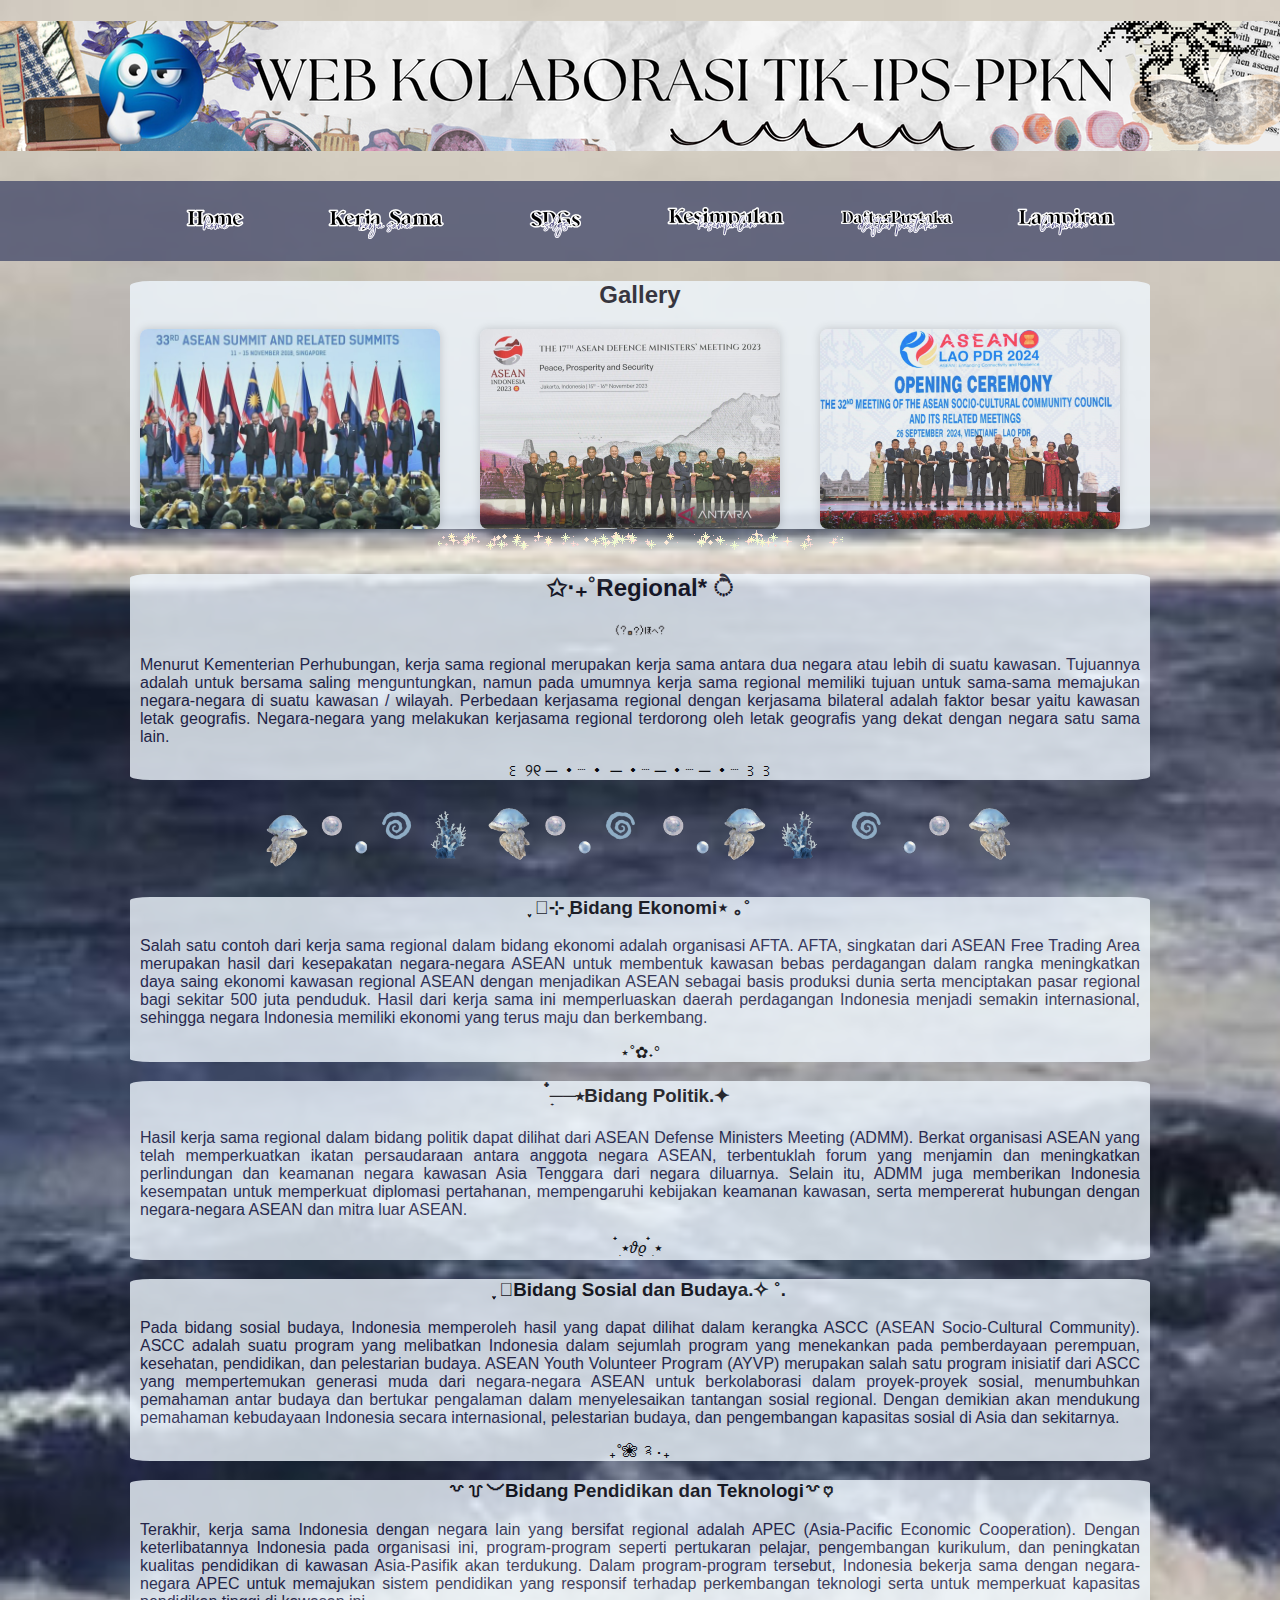
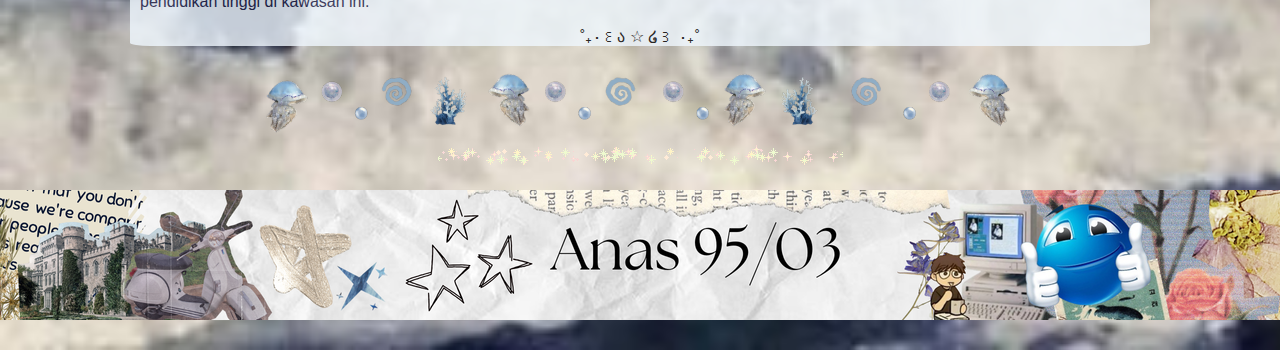
<file: regional.html>
<!DOCTYPE html>
<html>

<head>
    <meta charset="utf-8">
    <title>
        Anas 95 03 Website Kolaborasi TIK PPkn IPS
    </title>
    <link rel="stylesheet" href="bilateral.css">
</head>

<body>
    <div class="header">
        <h1><img src="header.png" alt="Foto Header"></h1>
    </div>
    <nav>
        <ul class="topnav">
            <li><a href="index.html"><img src="homebtn.png" alt="Home"></a></li>
            <li class="dropdown">
                <a href="#kerjasama" class="dropbtn"><img src="kerjasamabtn.png" alt="Kerja Sama"></a>
                <ul class="dropdown-content">
                    <a href="bilateral.html" class="dropbtn"><img src="bilateralbtn.png" alt="Bilateral"></a></li>
                    <li><a href="regional.html"><img src="regionalbtn.png" alt="Regional"></a></li>
                    <li><a href="multilateral.html"><img src="multilateralbtn.png" alt="Multilateral"></a></li>
                </ul>
            </li>
            <li class="dropdown">
                <a href="#sdgs" class="dropbtn"><img src="sdgsbtn.png" alt="SDGs"></a>
                <ul class="dropdown-content">
                    <a href="Pengertian.html" class="dropbtn"><img src="pengertianbtn.png" alt="Pengertian"></a>
                    <li><a href="Tujuan.html"><img src="tujuanbtn.png" alt="Tujuan"></a></li>
                </ul>
            </li>
            <li><a href="Kesimpulan.html"><img src="kesimpulanbtn.png" alt="Kesimpulan"></a></li>
            <li><a href="Daftarpustaka.html"><img src="daftarpustakabtn.png" alt="Daftar Pustaka"></a></li>
            <li><a href="Lampiran.html"><img src="lampiranbtn.png" alt="Lampiran"></a></li>
        </ul>
    </nav>
    <section class="Gallery">
        <h2>Gallery</h2>
        <div class="galleryimg">
            <img src="afta.jpeg" alt="AFTA">
            <img src="admm.jpg" alt="ADMM">
            <img src="ascc.png" alt="ASCC">
        </div>
    </section>
    <div class="divider">
        <center><img src="divider5.webp" alt="Divider"></center>
    </div>
    <section id="isiregional1">
        <h2>✩‧₊˚Regional* ੈ</h2>
        <img src="kaomoji.gif" alt="kaomoji" class="smallicon">
        <p>Menurut Kementerian Perhubungan, kerja sama regional merupakan kerja sama antara dua negara atau lebih di
            suatu kawasan. Tujuannya adalah untuk bersama saling menguntungkan, namun pada umumnya kerja sama regional
            memiliki tujuan untuk sama-sama memajukan negara-negara di suatu kawasan / wilayah. Perbedaan kerjasama
            regional dengan kerjasama bilateral adalah faktor besar yaitu kawasan letak geografis. Negara-negara yang
            melakukan kerjasama regional terdorong oleh letak geografis yang dekat dengan negara satu sama lain.</p>
            <p><center>꒰ ୨୧ ─ ・┈ ・ ─ ・┈ ─ ・┈ ─ ・┈ ꒱꒱</center></p>
    </section>
    <div class="divider">
        <center><img src="divider6.png" alt="Divider"></center>
    </div>
    <section id="isiregional2">
        <h3> ִֶָ 𓂃⊹ ִֶָBidang Ekonomi⋆ ｡˚</h3>
        <p>Salah satu contoh dari kerja sama regional dalam bidang ekonomi adalah organisasi AFTA. AFTA, singkatan dari
            ASEAN Free Trading Area merupakan hasil dari kesepakatan negara-negara ASEAN untuk membentuk kawasan bebas
            perdagangan dalam rangka meningkatkan daya saing ekonomi kawasan regional ASEAN dengan menjadikan ASEAN
            sebagai basis produksi dunia serta menciptakan pasar regional bagi sekitar 500 juta penduduk. Hasil dari
            kerja sama ini memperluaskan daerah perdagangan Indonesia menjadi semakin internasional, sehingga negara
            Indonesia memiliki ekonomi yang terus maju dan berkembang. </p>
            <p><center> ⋆˚✿˖°</center></p>
    </section>
    <section id="isiregional3">
        <h3> ๋࣭──⭑Bidang Politik.✦</h3>
        <p>Hasil kerja sama regional dalam bidang politik dapat dilihat dari ASEAN Defense Ministers Meeting (ADMM).
            Berkat organisasi ASEAN yang telah memperkuatkan ikatan persaudaraan antara anggota negara ASEAN,
            terbentuklah forum yang menjamin dan meningkatkan perlindungan dan keamanan negara kawasan Asia Tenggara
            dari negara diluarnya. Selain itu, ADMM juga memberikan Indonesia kesempatan untuk memperkuat diplomasi
            pertahanan, mempengaruhi kebijakan keamanan kawasan, serta mempererat hubungan dengan negara-negara ASEAN
            dan mitra luar ASEAN.
        </p>
        <p><center>๋࣭ ⭑𝜗𝜚 ๋࣭ ⭑</center></p>
    </section>
    <section id="isiregional4">
        <h3>  ִֶָ 𓂃Bidang Sosial dan Budaya.✧ ˚.</h3>
        <p>Pada bidang sosial budaya, Indonesia memperoleh hasil yang dapat dilihat dalam kerangka ASCC (ASEAN
            Socio-Cultural Community). ASCC adalah suatu program yang melibatkan Indonesia dalam sejumlah program yang
            menekankan pada pemberdayaan perempuan, kesehatan, pendidikan, dan pelestarian budaya. ASEAN Youth Volunteer
            Program (AYVP) merupakan salah satu program inisiatif dari ASCC yang mempertemukan generasi muda dari
            negara-negara ASEAN untuk berkolaborasi dalam proyek-proyek sosial, menumbuhkan pemahaman antar budaya dan
            bertukar pengalaman dalam menyelesaikan tantangan sosial regional. Dengan demikian akan mendukung pemahaman
            kebudayaan Indonesia secara internasional, pelestarian budaya, dan pengembangan kapasitas sosial di Asia dan
            sekitarnya.
        </p>
        <p><center>₊˚❀ ༉ ‧₊ </center></p>
    </section>
    <section id="isiregional5">
        <h3>꒷꒦︶Bidang Pendidikan dan Teknologi꒷♡</h3>
        <p>Terakhir, kerja sama Indonesia dengan negara lain yang bersifat regional adalah APEC (Asia-Pacific Economic
            Cooperation). Dengan keterlibatannya Indonesia pada organisasi ini, program-program seperti pertukaran
            pelajar, pengembangan kurikulum, dan peningkatan kualitas pendidikan di kawasan Asia-Pasifik akan terdukung.
            Dalam program-program tersebut, Indonesia bekerja sama dengan negara-negara APEC untuk memajukan sistem
            pendidikan yang responsif terhadap perkembangan teknologi serta untuk memperkuat kapasitas pendidikan tinggi
            di kawasan ini.
        </p>
        <p><center>˚₊‧꒰ა ☆ ໒꒱ ‧₊˚</center></p>
    </section>
    <div class="divider">
        <center><img src="divider6.png" alt="Divider"></center>
    </div>
    <div class="divider">
        <center><img src="divider5.webp" alt="Divider"></center>
    </div>
    <div class="footer">
        <h1><img src="footer.png" alt=""></h1>
    </div>
</body>

</html>
</file>
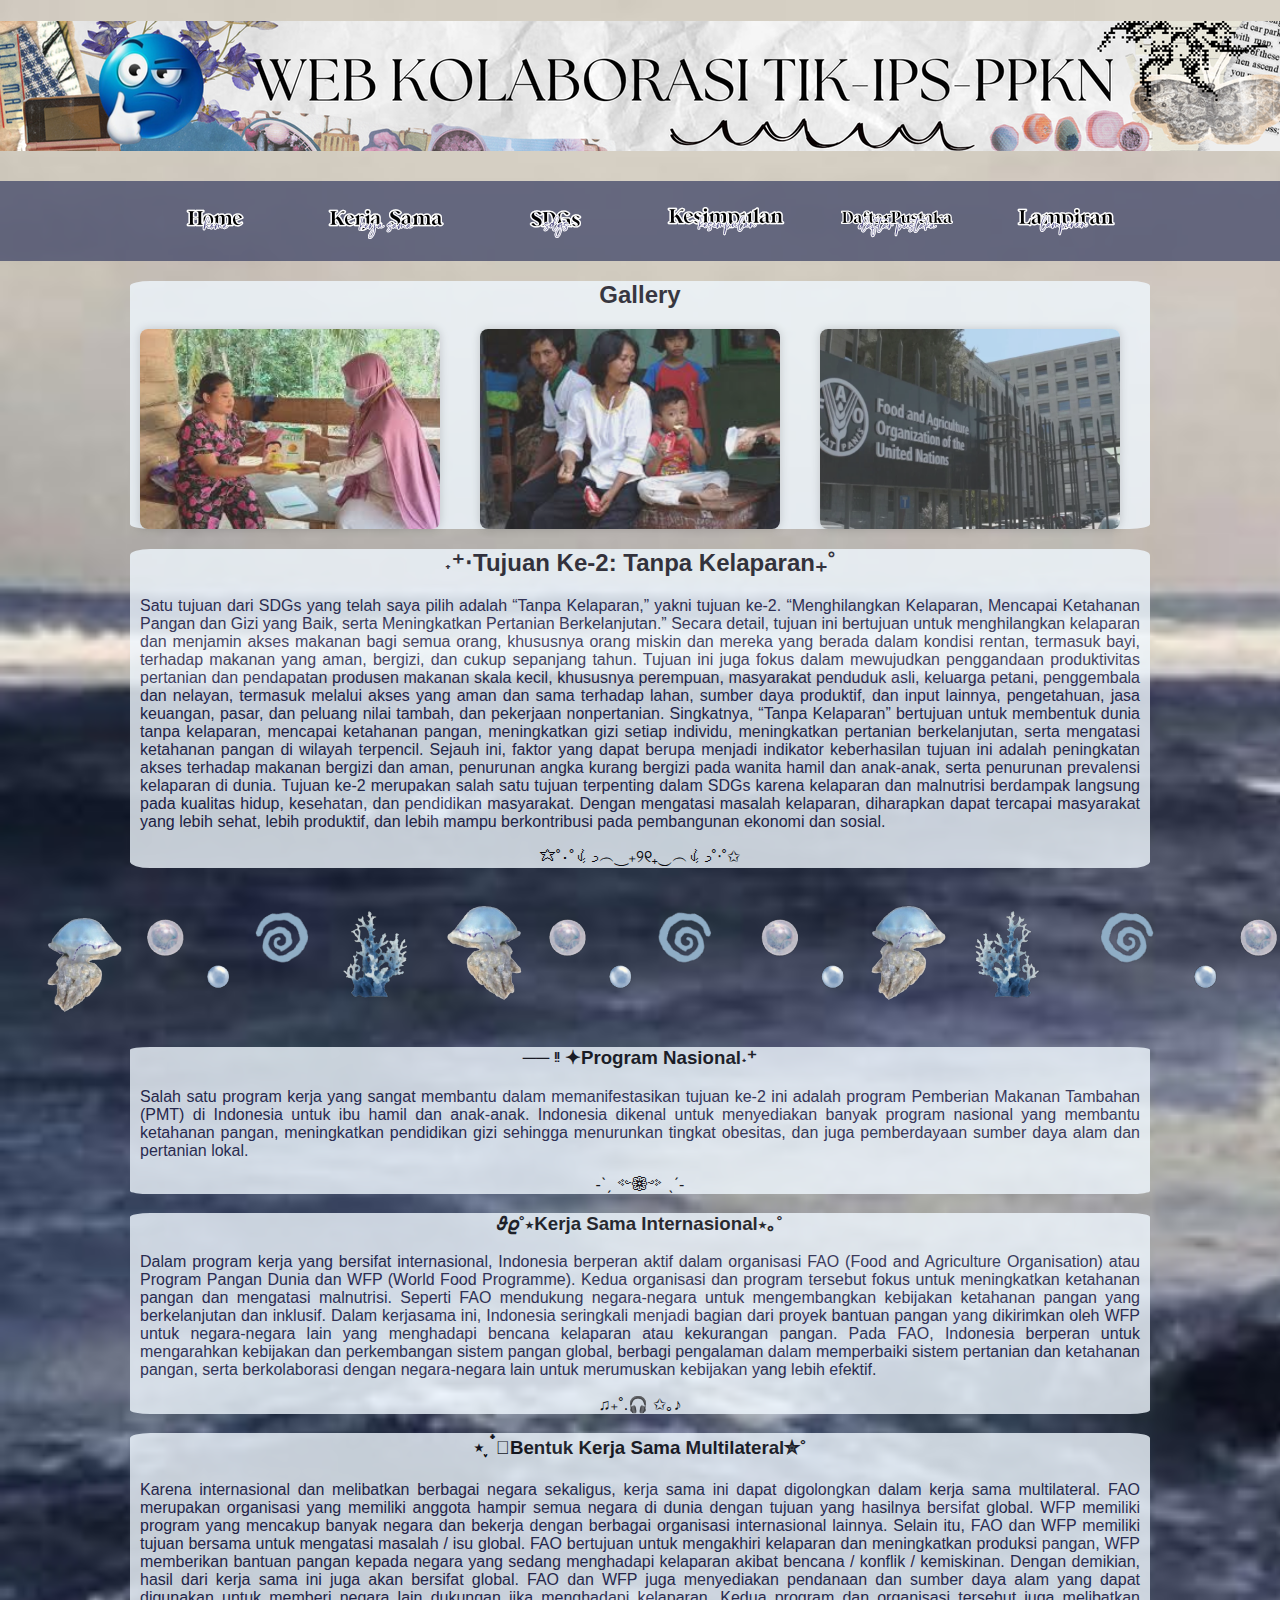
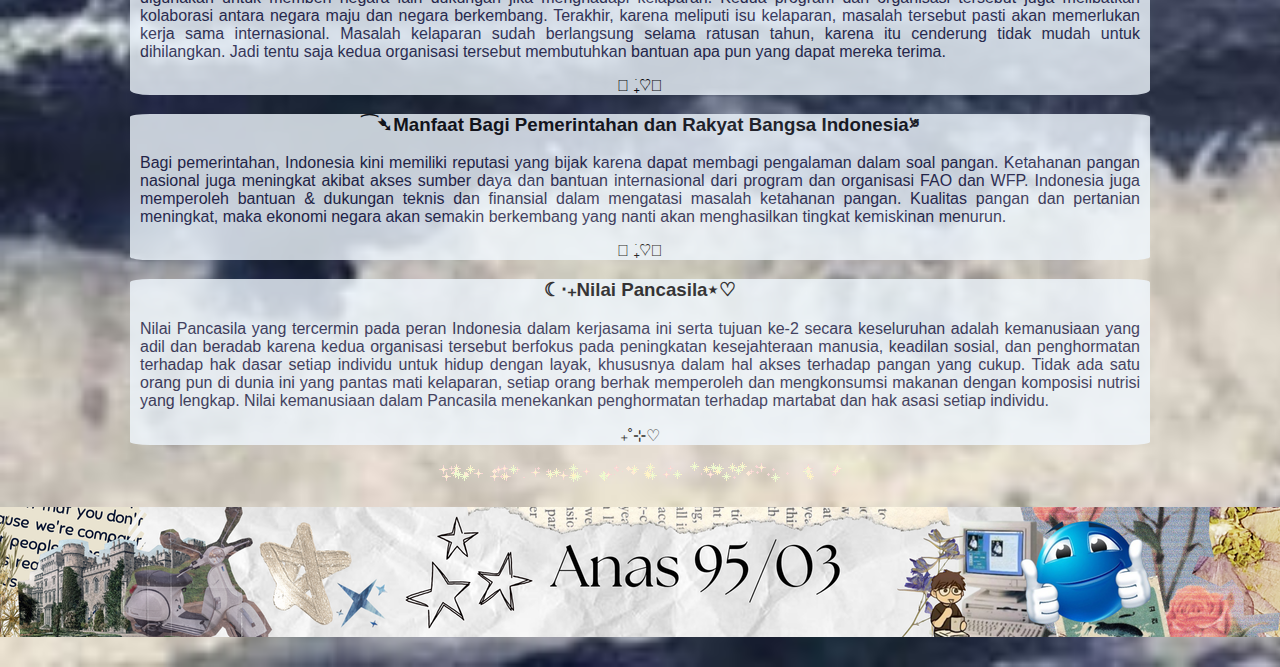
<file: Tujuan.html>
<!DOCTYPE html>
<html>

<head>
    <meta charset="utf-8">
    <title>
        Anas 95 03 Website Kolaborasi TIK PPkn IPS
    </title>
    <link rel="stylesheet" href="bilateral.css">
</head>

<body>
    <div class="header">
        <h1><img src="header.png" alt="Foto Header"></h1>
    </div>
    <nav>
        <ul class="topnav">
            <li><a href="index.html"><img src="homebtn.png" alt="Home"></a></li>
            <li class="dropdown">
                <a href="#kerjasama" class="dropbtn"><img src="kerjasamabtn.png" alt="Kerja Sama"></a>
                <ul class="dropdown-content">
                    <a href="bilateral.html" class="dropbtn"><img src="bilateralbtn.png" alt="Bilateral"></a>
            </li>
            <li><a href="regional.html"><img src="regionalbtn.png" alt="Regional"></a></li>
            <li><a href="multilateral.html"><img src="multilateralbtn.png" alt="Multilateral"></a></li>
        </ul>
        </li>
        <li class="dropdown">
            <a href="#sdgs" class="dropbtn"><img src="sdgsbtn.png" alt="SDGs"></a>
            <ul class="dropdown-content">
                <a href="Pengertian.html" class="dropbtn"><img src="pengertianbtn.png" alt="Pengertian"></a>
                <li><a href="Tujuan.html"><img src="tujuanbtn.png" alt="Tujuan"></a></li>
            </ul>
        </li>
        <li><a href="Kesimpulan.html"><img src="kesimpulanbtn.png" alt="Kesimpulan"></a></li>
        <li><a href="Daftarpustaka.html"><img src="daftarpustakabtn.png" alt="Daftar Pustaka"></a></li>
        <li><a href="Lampiran.html"><img src="lampiranbtn.png" alt="Lampiran"></a></li>
        </ul>
    </nav>
    <section class="Gallery">
        <h2>Gallery</h2>
        <div class="galleryimg">
            <img src="pmt.jpeg" alt="PMT">
            <img src="wfp.jpeg" alt="WFP">
            <img src="fao.webp" alt="FAO">
        </div>
    </section>
    <section id="isitujuan">
        <h2>˖⁺‧Tujuan Ke-2: Tanpa Kelaparan₊˚</h2>
        <p>Satu tujuan dari SDGs yang telah saya pilih adalah “Tanpa Kelaparan,” yakni tujuan ke-2. “Menghilangkan
            Kelaparan, Mencapai Ketahanan Pangan dan Gizi yang Baik, serta Meningkatkan Pertanian Berkelanjutan.” Secara
            detail, tujuan ini bertujuan untuk menghilangkan kelaparan dan menjamin akses makanan bagi semua orang,
            khususnya orang miskin dan mereka yang berada dalam kondisi rentan, termasuk bayi, terhadap makanan yang
            aman, bergizi, dan cukup sepanjang tahun. Tujuan ini juga fokus dalam mewujudkan penggandaan produktivitas
            pertanian dan pendapatan produsen makanan skala kecil, khususnya perempuan, masyarakat penduduk asli,
            keluarga petani, penggembala dan nelayan, termasuk melalui akses yang aman dan sama terhadap lahan, sumber
            daya produktif, dan input lainnya, pengetahuan, jasa keuangan, pasar, dan peluang nilai tambah, dan
            pekerjaan nonpertanian. Singkatnya, “Tanpa Kelaparan” bertujuan untuk membentuk dunia tanpa kelaparan,
            mencapai ketahanan pangan, meningkatkan gizi setiap individu, meningkatkan pertanian berkelanjutan, serta
            mengatasi ketahanan pangan di wilayah terpencil. Sejauh ini, faktor yang dapat berupa menjadi indikator
            keberhasilan tujuan ini adalah peningkatan akses terhadap makanan bergizi dan aman, penurunan angka kurang
            bergizi pada wanita hamil dan anak-anak, serta penurunan prevalensi kelaparan di dunia. Tujuan ke-2
            merupakan salah satu tujuan terpenting dalam SDGs karena kelaparan dan malnutrisi berdampak langsung pada
            kualitas hidup, kesehatan, dan pendidikan masyarakat. Dengan mengatasi masalah kelaparan, diharapkan dapat
            tercapai masyarakat yang lebih sehat, lebih produktif, dan lebih mampu berkontribusi pada pembangunan
            ekonomi dan sosial.
        </p>
        <p>
            <center>✩˚‧˚ᡣ𐭩︵‿₊୨୧₊‿︵ᡣ𐭩˚‧˚✩</center>
        </p>
    </section>
    <div class="divide"><center><img src="divider6.png" alt=""></center></div>
    <section id="isitujuan2">
        <h3>── ᵎᵎ ✦Program Nasional˖⁺</h3>
        <p>Salah satu program kerja yang sangat membantu dalam memanifestasikan tujuan ke-2 ini adalah program Pemberian
            Makanan Tambahan (PMT) di Indonesia untuk ibu hamil dan anak-anak. Indonesia dikenal untuk menyediakan
            banyak program nasional yang membantu ketahanan pangan, meningkatkan pendidikan gizi sehingga menurunkan
            tingkat obesitas, dan juga pemberdayaan sumber daya alam dan pertanian lokal.
        </p>
        <p>
            <center>-ˋˏ ༻❁༺ ˎˊ-</center>
        </p>
    </section>
    <section id="isitujuan3">
        <h3> 𝜗𝜚˚⋆Kerja Sama Internasional⋆｡˚</h3>
        <p>Dalam program kerja yang bersifat internasional, Indonesia berperan aktif dalam organisasi FAO (Food and
            Agriculture Organisation) atau Program Pangan Dunia dan WFP (World Food Programme). Kedua organisasi dan
            program tersebut fokus untuk meningkatkan ketahanan pangan dan mengatasi malnutrisi. Seperti FAO mendukung
            negara-negara untuk mengembangkan kebijakan ketahanan pangan yang berkelanjutan dan inklusif. Dalam
            kerjasama ini, Indonesia seringkali menjadi bagian dari proyek bantuan pangan yang dikirimkan oleh WFP untuk
            negara-negara lain yang menghadapi bencana kelaparan atau kekurangan pangan. Pada FAO, Indonesia berperan
            untuk mengarahkan kebijakan dan perkembangan sistem pangan global, berbagi pengalaman dalam memperbaiki
            sistem pertanian dan ketahanan pangan, serta berkolaborasi dengan negara-negara lain untuk merumuskan
            kebijakan yang lebih efektif.
        </p>
        <p>
            <center>♫₊˚.🎧 ✩｡♪</center>
        </p>
    </section>
    <section id="isitujuan4">
        <h3>⋆ ִֶָ ๋𓂃Bentuk Kerja Sama Multilateral✮˚</h3>
        <p>Karena internasional dan melibatkan berbagai negara sekaligus, kerja sama ini dapat digolongkan dalam kerja
            sama multilateral. FAO merupakan organisasi yang memiliki anggota hampir semua negara di dunia dengan tujuan
            yang hasilnya bersifat global. WFP memiliki program yang mencakup banyak negara dan bekerja dengan berbagai
            organisasi internasional lainnya. Selain itu, FAO dan WFP memiliki tujuan bersama untuk mengatasi masalah /
            isu global. FAO bertujuan untuk mengakhiri kelaparan dan meningkatkan produksi pangan, WFP memberikan
            bantuan pangan kepada negara yang sedang menghadapi kelaparan akibat bencana / konflik / kemiskinan. Dengan
            demikian, hasil dari kerja sama ini juga akan bersifat global. FAO dan WFP juga menyediakan pendanaan dan
            sumber daya alam yang dapat digunakan untuk memberi negara lain dukungan jika menghadapi kelaparan. Kedua
            program dan organisasi tersebut juga melibatkan kolaborasi antara negara maju dan negara berkembang.
            Terakhir, karena meliputi isu kelaparan, masalah tersebut pasti akan memerlukan kerja sama internasional.
            Masalah kelaparan sudah berlangsung selama ratusan tahun, karena itu cenderung tidak mudah untuk
            dihilangkan. Jadi tentu saja kedua organisasi tersebut membutuhkan bantuan apa pun yang dapat mereka terima.
        </p>
        <p>
            <center>𓏲 ࣪₊♡𓂃</center>
        </p>
    </section>
    <section id="isitujuan5">
        <h3>⁀➴Manfaat Bagi Pemerintahan dan Rakyat Bangsa Indonesia༯</h3>
        <p>Bagi pemerintahan, Indonesia kini memiliki reputasi yang bijak karena dapat membagi pengalaman dalam soal
            pangan. Ketahanan pangan nasional juga meningkat akibat akses sumber daya dan bantuan internasional dari
            program dan organisasi FAO dan WFP. Indonesia juga memperoleh bantuan & dukungan teknis dan finansial dalam
            mengatasi masalah ketahanan pangan. Kualitas pangan dan pertanian meningkat, maka ekonomi negara akan
            semakin berkembang yang nanti akan menghasilkan tingkat kemiskinan menurun.
        </p>
        <p>
            <center>𓏲 ࣪₊♡𓂃</center>
        </p>
    </section>
    <section id="isitujuan6">
        <h3>☾‧₊Nilai Pancasila⋆♡</h3>
        <p>Nilai Pancasila yang tercermin pada peran Indonesia dalam kerjasama ini serta tujuan ke-2 secara keseluruhan
            adalah kemanusiaan yang adil dan beradab karena kedua organisasi tersebut berfokus pada peningkatan
            kesejahteraan manusia, keadilan sosial, dan penghormatan terhadap hak dasar setiap individu untuk hidup
            dengan layak, khususnya dalam hal akses terhadap pangan yang cukup. Tidak ada satu orang pun di dunia ini
            yang pantas mati kelaparan, setiap orang berhak memperoleh dan mengkonsumsi makanan dengan komposisi nutrisi
            yang lengkap. Nilai kemanusiaan dalam Pancasila menekankan penghormatan terhadap martabat dan hak asasi
            setiap individu. </p>
        <p>
            <center>₊˚⊹♡</center>
        </p>
    </section>
    <div class="divider"><center><img src="divider5.webp" alt=""></center></div>
    <div class="footer">
        <h1><img src="footer.png" alt=""></h1>
    </div>
</body>

</html>
</file>
<file: index.css>
body {
    display: block;
    background-image: url(bg1.jpeg);
    background-repeat: no-repeat;
    background-size: cover;
    margin: 0; 
    font-family: Arial, sans-serif;
    border: 5px;
    border-color: #21222b;
}

header{
    position: fixed;
    display: block;
    text-align: center;
    width: 100%;
    position: fixed;
    top: 0;
    left: 0;
}

.header img {
    max-width: 100%;
    height: auto;
    display: inline-block;
}

footer{
    position: fixed;
    display: block;
    text-align: center;
    width: 100%;
    text-align: center;
    position: fixed;
    top: 0;
    left: 0;
}

.footer img {
    max-width: 100%;
    height: auto;
    display: inline-block;
}

section {
    z-index: 1;
    background-color: aliceblue;
    opacity: 80%;
    border: 5px;
    border-width: 3px solid;
    border-radius: 5%;
    border-color: #21222b;
}
nav .topnav {
    align-items: center;
    list-style: none;
    display: flex;
    justify-content: center;
    background-color: rgba(72, 78, 109, 0.8);
    padding: 10px;
    position: sticky; 
    top: 60px; 
    border: 5px;
    border-width: 5px;
    border-color: rgb(72, 78, 109);
}
nav .topnav li a {
    text-decoration: none;
    color: white;
    margin: 0 10px;
    padding: 10px 15px;
    border-radius: 5px;
    transition: background-color 0.3s ease;
    box-shadow: 0px 8px 16px rgba(0, 0, 0, 0.2);
}
nav {
    position: relative; 
    z-index: 999;
}

nav .topnav li a:hover {
    background-color: rgb(72, 78, 109);
}
.foto1 {
    display: flex; 
    align-items: center;
    padding: 20px;
    background-color: #ffffff; 
    margin: 20px;
    border-radius: 8px;
    letter-spacing: 0px;
    box-shadow: 0 0 10px rgba(0, 0, 0, 0.2);
}

.marginfoto {
    width: 150px;
    height: 150px;
    border-radius: 50%;
    object-fit: cover;
    margin-right: 20px;
    border: 0 0 10px rgba(72, 66, 89, 0.874);
}

h2 {
    color: rgb(18, 18, 34);
}

p {
    color: rgb(35, 35, 74);
    text-align: justify;
}

.dropdown {
    position: relative;
    display: inline-block;
}

.dropbtn {
    color: #D62900; 
    text-decoration: none;
    padding: 10px 15px;
    display: block;
}
.dropdown-content {
    display: none;
    position: absolute;
    border-radius: 8px;
    background: #21222b;
    box-shadow: 0px 8px 16px rgba(0, 0, 0, 0.2);
    z-index: 1;
    list-style: none;
    margin: 0;
    padding: 0;
}

.dropdown-content a {
    color: #f0eeee;
    text-decoration: none;
    padding: 10px 15px;
    display: block;
}

.dropdown-content a:hover {
    background: #150f0b;
    color: #FFFFFF;
    border-radius: 8px;
}


.dropdown:hover .dropdown-content {
    display: block;
}

.dropdown-content {
    display: none;
    position: absolute;
    border-radius: 8px;
    background: #21222b;
    box-shadow: 0px 8px 16px rgba(0, 0, 0, 0.2);
    z-index: 1000;
    list-style: none;
    margin: 0;
    padding: 0;
}

.dropdown-content li {
    margin: 0;
}

.dropdown-content a {
    color: #f0eeee; 
    text-decoration: none;
    padding: 10px 15px;
    display: block;
}

.dropdown-content a:hover {
    background-color: #FF9B55; 
    border-radius: 8px;
    color: #FFFFFF; 
    transform: scale(1.05);
}

.dropdown:hover .dropdown-content {
    display: block;
}

h3{
    color: #0f0f14;
}

section, .maincontent {
    margin: 0 auto; 
    text-align: center; 
    border-width: 3px solid;
    border-radius: 5%;
    border-color: #21222b;
}

.divider img{
    max-width: 800px;
}
.smallicon img{
    width: 5%;
}
.smallicon {
    width: 5%;
}
</file>
<file: bilateral.css>
body {
    display: block;
    background-image: url(bg1.jpeg);
    background-repeat: no-repeat;
    background-size: cover;
    margin: 0; 
    font-family: Arial, sans-serif;
}

header{
    position: fixed;
    display: block;
    text-align: center;
    width: 100%;
    position: fixed;
    top: 0;
    left: 0;
}

.header img {
    max-width: 100%;
    height: auto;
    display: inline-block;
}

footer{
    position: fixed;
    display: block;
    text-align: center;
    width: 100%;
    text-align: center;
    position: fixed;
    top: 0;
    left: 0;
}

.footer img {
    max-width: 100%;
    height: auto;
    display: inline-block;
}

section {
    z-index: 1;
    background-color: aliceblue;
        opacity: 80%;
    padding-top: 3px;
    padding: 0 10px;
    border-width: 5px solid;
    border-radius: 2%;
    border-color: #21222b;
    width: 1000px;
    align-items: center;
}
nav .topnav {
    align-items: center;
    list-style: none;
    display: flex;
    justify-content: center;
    background-color: rgba(72, 78, 109, 0.8);
    padding: 10px;
    position: sticky;
    top: 60px; 
    border: 5px;
    border-width: 5px;
    border-color: rgb(72, 78, 109);
}
nav .topnav li a {
    text-decoration: none;
    color: white;
    margin: 0 10px;
    padding: 8px 15px;
    border-radius: 5px;
    transition: background-color 0.3s ease;
}
nav {
    position: relative; 
    z-index: 999; 
}

nav .topnav li a:hover {
    background-color: rgb(72, 78, 109);
}
.foto1 {
    display: flex; 
    align-items: center;
    padding: 20px;
    background-color: #ffffff; 
    margin: 20px;
    border-radius: 8px;
    letter-spacing: 0px;
    box-shadow: 0 0 10px rgba(0, 0, 0, 0.2);
}

.marginfoto {
    width: 150px;
    height: 150px;
    border-radius: 50%;
    object-fit: cover;
    margin-right: 20px;
    border: 0 0 10px rgba(72, 66, 89, 0.874);
}

h2 {
    color: rgb(18, 18, 34);
}

p {
    color: rgb(35, 35, 74);
    text-align: justify;
}
.dropdown {
    position: relative;
    display: inline-block;
}

.dropbtn {
    color: #D62900; 
    text-decoration: none;
    padding: 10px 15px;
    display: block;
}
.dropdown-content {
    display: none;
    position: absolute;
    border-radius: 8px;
    background: #21222b;
    box-shadow: 0px 8px 16px rgba(0, 0, 0, 0.2);
    z-index: 1;
    list-style: none;
    margin: 0;
    padding: 0;
}

.dropdown-content a {
    color: #f0eeee;
    text-decoration: none;
    padding: 10px 15px;
    display: block;
}

.dropdown-content a:hover {
    background: #e97e32;
    color: #FFFFFF;
    border-radius: 8px;
}


.dropdown:hover .dropdown-content {
    display: block;
}

.dropdown-content {
    display: none;
    position: absolute;
    border-radius: 8px;
    background: #21222b;
    box-shadow: 0px 8px 16px rgba(0, 0, 0, 0.2);
    z-index: 1000;
    list-style: none;
    margin: 0;
    padding: 0;
}

.dropdown-content li {
    margin: 0;
}

.dropdown-content a {
    color: #f0eeee; 
    text-decoration: none;
    padding: 10px 15px;
    display: block;
}

.dropdown-content a:hover {
    background-color: #FF9B55; 
    border-radius: 8px;
    color: #FFFFFF; 
    transform: scale(1.05);
}


.dropdown:hover .dropdown-content {
    display: block;
}

h3{
    color: #0f0f14;
}

.gallery {
    width: 300px;
    height: 200px;
    margin-right: 20px;
    color: #d175eb ;
    text-align: left;
    padding: 20px;
    background-color: #ffffff; 
    margin: 20px;
    box-shadow: 0 0 10px rgba(0, 0, 0, 0.2);
}

.galleryimg {
    display: flex; 
    flex-wrap: wrap; 
    align-items: flex-start; 
    gap: 20px; 
    margin-top: 20px;
}

.galleryimg img {
    width: 300px; 
    height: 200px; 
    object-fit: cover; 
    border-radius: 8px; 
    box-shadow: 0 0 10px rgba(0, 0, 0, 0.2);
    margin-right: 20px; 
}

.gallery-item {
    display: flex;
    flex-direction: row; 
    align-items: flex-start;
    gap: 15px; 
    margin-bottom: 20px; 
}

.gallery-item p {
    max-width: 500px; 
    text-align: justify; 
}

section, .maincontent {
    margin: 0 auto; 
    text-align: center; 
}
section{
    box-shadow: #21222b;
}
.divider img{
    max-width: 800px;
}
.dividersmall img{
    max-width: 500px;
}
.smallicon {
    width: 5%;
}
</file>
